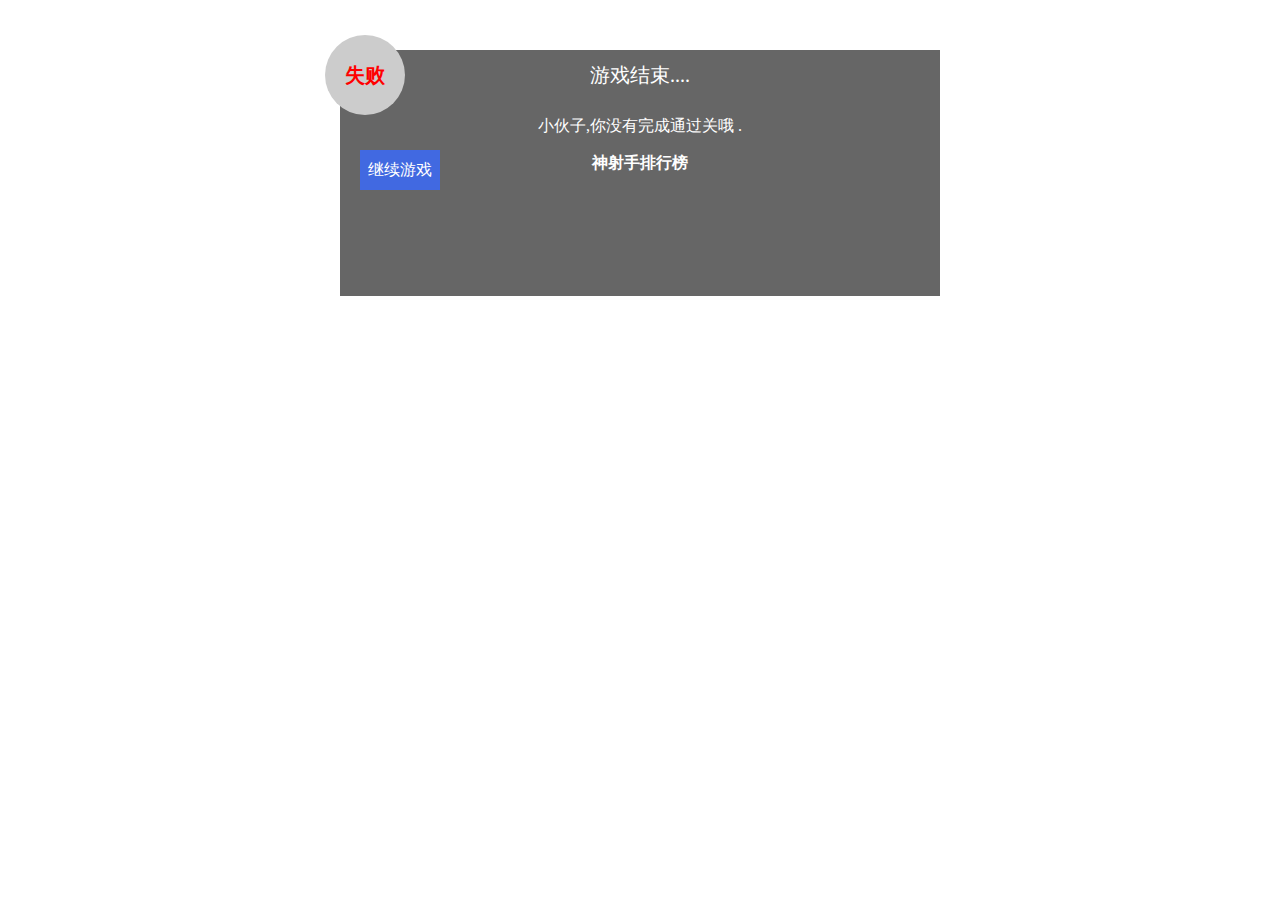
<file: bee-wars-game/score.html>
<!DOCTYPE html>
<html lang="en">

<head>
    <meta charset="UTF-8">
    <meta name="viewport" content="width=device-width, initial-scale=1.0">
    <meta http-equiv="X-UA-Compatible" content="ie=edge">
    <title>Document</title>
    <link rel="stylesheet" href="./score.css">
    <script src="./artTemplate/template-web.js"></script>
</head>

<body>
    <div id="map">
        <p class="message">经过一系列的恶战.....</p>
    </div>

    <div class="main">
        <div class="continue">
            <a href="./打蜜蜂.html">继续游戏</a>
        </div>
        <div class="status">失败</div>
        <div class="title">游戏结束....</div> 
         <div class="head">
            <p class="tj">小伙子,你没有完成通过关哦 .</p>
        </div>
        <div class="body">
            <p>神射手排行榜</p>
            <ol>

            </ol>
        </div>

        <div class="foot">
            <p class="chat"></p>
            <span class="chat2"></span>
        </div>
    </div>
</body>

</html>
<script>
    var data=window.localStorage.getItem("over");
    if(data=="胜利"){
        setTimeout(function () {
            document.querySelector(".message").style.display="none";
            document.querySelector(".title").innerHTML="恭喜你,完成通关!!!"
            document.querySelector(".status").innerHTML="成功"
            document.querySelector(".tj").innerHTML="少年,我看你骨骼精奇,是万中无一的开飞机奇才,维护世界和平就靠你了"
            document.querySelector(".status").style.backgroundColor="salmon";
            document.querySelector(".main").style.backgroundColor="yellowGreen"
            document.querySelector(".title").style.backgroundColor="red"
            Game.planeMove();
            
        },3000)


    }else{
        render()
    }

    var Game={
        planeMove:function () {
            var timeId;
            var plane=document.createElement('div');
            plane.className="plane";
            this.map=document.getElementById("map");
            var girl=document.createElement('div');
            girl.className="girl";
            this.girl=girl;
            this.map.appendChild(girl)
            this.map.appendChild(plane);
            this.plane=plane;
            var that=this;
            setTimeout(function () {
                that.talkGirl()
            },1000)
            
            timeId=setInterval(function () {
                that.plane.style.top=that.plane.offsetTop+5+"px";
                if(that.plane.style.top==540+"px"){
                    that.createFlyer();
                    clearInterval(timeId);
                }
            },30)
        },
        createFlyer:function(){
            var timeId;
            var flyer=document.createElement('div');
            flyer.className="flyer";
            this.map.appendChild(flyer)
            this.flyer=flyer;
            var that = this;
            timeId = setInterval(function () {
                that.flyer.style.height = that.flyer.offsetHeight + 3 + "px";
                
                if (that.flyer.offsetHeight >= 46) {
                    that.flyerRun();
                    clearInterval(timeId);
                }
            }, 30)
        },
        talkGirl:function(){
            var talk1 = document.createElement('p');
            talk1.className = "talk"
            talk1.innerHTML = "Oh prince ,God bless you! ";
            this.map.appendChild(talk1);
            this.talk1=talk1
        },

        flyerRun:function(){
            var that=this;
            timeId=setInterval(function () {
                that.flyer.style.left=that.flyer.offsetLeft+5+"px";
                if(that.flyer.style.left==640+"px"){
                   setTimeout(function () {
                       that.flyerTalk()
                   },600)
                    clearInterval(timeId);
                }
            },30)
        },
        flyerTalk:function(){
            var talk2 = document.createElement('p');
            talk2.className = "talk"
            talk2.innerHTML = "here I come! ";
            talk2.style.left=550+"px";
            this.talk2=talk2;
            this.map.appendChild(talk2);
            var that=this;
            this.talk1.style.display="none";
            setTimeout(function () {

                that.talkGirl2()
            },600)
        },
        
        talkGirl2:function(){
            var that=this;
            var talk3 = document.createElement('p');
            talk3.className = "talk"
            talk3.innerHTML = "I'm so scared...... ";
            this.map.appendChild(talk3);
            this.talk3=talk3

            setTimeout(function () {
                that.talk2.style.display="none";
                that.flyerTalk2()
            },700)
        },


        flyerTalk2:function(){
            var talk2 = document.createElement('p');
            talk2.className = "talk"
            talk2.innerHTML = "Don't be scared Lets go home. ";
            talk2.style.left=550+"px";
            this.map.appendChild(talk2);
            this.talk2=talk2;
            var that=this;
            setTimeout(function () {

                that.lastStory()
            },1800)
        },

        lastStory:function(){
            var that=this;
            this.map.removeChild(this.plane)
            this.map.removeChild(this.flyer)
            this.map.removeChild(this.girl)
            this.map.removeChild(this.talk2)
            this.map.removeChild(this.talk3)
            document.querySelector(".message").innerHTML="从此以后,飞行员与公主过上了幸福的生活...";
            document.querySelector(".message").style.display="block"
            document.querySelector(".message").style.left=245+"px";
            var love=document.createElement('div');
            love.className="love";
            this.map.appendChild(love)
            setTimeout(function () {
               
                render()
            },4000)
        }
        

    }

    function render(){
        
                document.querySelector(".main").style.display="block";
                document.querySelector("#map").style.display="none";
                var scoreStr=window.localStorage.getItem("score")
                var scoreArr=JSON.parse(scoreStr);
                //获取当前的分数
                var scoreNum=scoreArr[scoreArr.length-1];
                //排序
                scoreArr.sort(function (a,b) {
                    return b-a
                })
                //去重
                var scoreArrNew=[scoreArr[0]];
                for(var i=0;i<scoreArr.length;i++){
                    var flag=true
                    for(var j=0;j<scoreArrNew.length;j++){
                        if(scoreArr[i]==scoreArrNew[j]){
                            flag=false;
                            break;
                        }
                    }
                    if(flag==true){
                        scoreArrNew[scoreArrNew.length]=scoreArr[i]
                    }
                }
                scoreArr=scoreArrNew
                //遍历去重后的数组,动态创建li添加到ol上,渲染排行榜.
                for(var i=0;i<scoreArr.length;i++){
                    var list=document.createElement('li')
                    
                    list.innerHTML=scoreArr[i]
                    document.querySelector("ol").appendChild(list)
                    //把当前分数的li设置为高亮状态
                    if(list.innerHTML==scoreNum){
                        list.style.backgroundColor="skyblue";
                    }
                }

                document.querySelector(".chat").innerHTML="你的最终分数为"+scoreNum;
                if(scoreNum<200){
                    document.querySelector(".chat2").innerHTML="彩笔,我爷爷飞机打的都比你好,回家养猪去吧!!!"
                }else if(scoreNum>=200 && scoreNum<=600){
                    document.querySelector(".chat2").innerHTML="还可以辣,小伙子,王牌飞行员在向你招手哟"
                }else{
                    document.querySelector(".chat2").innerHTML="666,太厉害辣,我要给你生猴子!!!"
                }
        }    
</script>
</file>
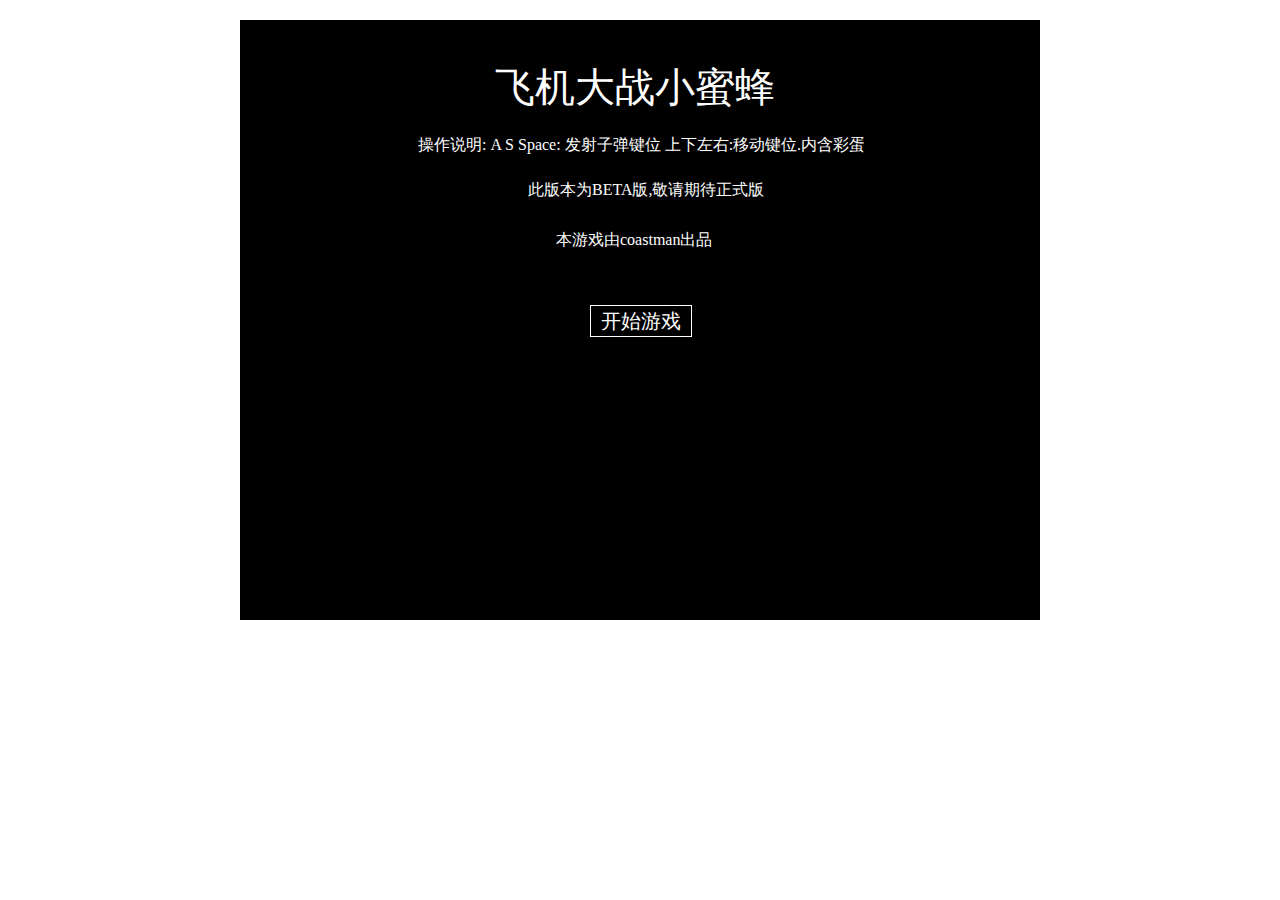
<file: bee-wars-game/打蜜蜂.html>
<!DOCTYPE html>
<html lang="en">

<head>
    <meta charset="UTF-8">
    <meta name="viewport" content="width=device-width, initial-scale=1.0">
    <meta http-equiv="X-UA-Compatible" content="ie=edge">
    <title>Document</title>
    <link rel="stylesheet" href="./打蜜蜂.css">
</head>

<body>
    <div id="map">
        <div class="gameName">飞机大战小蜜蜂</div>
        <p>此版本为BETA版,敬请期待正式版</p>
        <p class="bind">操作说明: A S Space: 发射子弹键位 上下左右:移动键位.内含彩蛋</p>
        <div id="startGame">开始游戏</div>
        <div class="author">本游戏由coastman出品</div>
    </div>
</body>

</html>
<script>
    num = 0; //通往下一关的标记变量
    pD = 0;  //判断蜜蜂时否接到了停止宝物的变量
    pDNum = 0; //判断是否进入彩蛋功能的标记变量
    bindNum = 0; //解决从彩蛋功能出来以后,飞机速度过快的变量
    flag = true; //假设在飞机进入地图左上角,进入彩蛋功能.
    window.onload = function () {
        var startGame = document.getElementById("startGame");
        //01 给开始游戏一个点击事件,调用开始游戏的方法
        startGame.onclick = function () {
            //01-1清除map上的所有元素
            this.style.display = "none";
            document.querySelector(".gameName").style.display = "none";
            document.querySelector(".author").style.display = "none";
            document.querySelector(".bind").style.display = "none";
            //01-2 调用游戏开始方法,传入游戏界面(map)作为参数
            Game.start('map')
        }
    }

    //02 声明一个游戏对象,用来存放游戏中的所有数据.
    var Game = {
        //02-1 蜜蜂的数据
        mFObj: {
            //02-2三种蜜蜂 class类名分别为 mf1 mf2 mf3 ,blood代表血量,score代表打死的分数.
            mf1: {
                style: "mf1",
                blood: 1,
                speed: 3,
                score: 1
            },
            mf2: {
                style: "mf2",
                blood: 2,
                speed: 4,
                score: 2
            },
            mf3: {
                style: "mf3",
                blood: 3,
                speed: 5,
                score: 3
            }
        },
        //03-1 每个关卡的数据.
        gK: [
            //第一关
            {
                //把所有蜜蜂用过数组存放起来
                mfData: [
                    'mf2', 'mf2', 'mf2', 'mf2', 'mf2', 'mf2', 'mf2', 'mf2', 'mf2', 'mf2',
                    'mf2', 'mf1', 'mf1', 'mf1', 'mf2', 'mf2', 'mf1', 'mf1', 'mf1', 'mf2',
                    'mf2', 'mf1', 'mf1', 'mf1', 'mf3', 'mf3', 'mf1', 'mf1', 'mf1', 'mf2',
                    'mf2', 'mf1', 'mf1', 'mf1', 'mf3', 'mf3', 'mf1', 'mf1', 'mf1', 'mf2',
                    'mf2', 'mf1', 'mf1', 'mf1', 'mf2', 'mf2', 'mf1', 'mf1', 'mf1', 'mf2',
                    'mf2', 'mf2', 'mf2', 'mf2', 'mf2', 'mf2', 'mf2', 'mf2', 'mf2', 'mf2',
                ],
                rowNum: 10, //蜜蜂一行的个数
                speedX: 10, //单只蜜蜂的X轴速度
                speedY: 10,//单只蜜蜂的Y轴速度
                times: 2000//每隔2s飞出一只蜜蜂

            },
            // 第二关
            {
                mfData: [
                    'mf1', 'mf1', 'mf1', 'mf1', 'mf1', 'mf1', 'mf1', 'mf1', 'mf1', 'mf1',
                    'mf1', 'mf1', 'mf1', 'mf1', 'mf2', 'mf2', 'mf1', 'mf1', 'mf1', 'mf1',
                    'mf1', 'mf1', 'mf1', 'mf2', 'mf1', 'mf1', 'mf2', 'mf1', 'mf1', 'mf1',
                    'mf1', 'mf1', 'mf2', 'mf3', 'mf3', 'mf3', 'mf3', 'mf2', 'mf1', 'mf1',
                    'mf1', 'mf2', 'mf3', 'mf3', 'mf3', 'mf3', 'mf3', 'mf3', 'mf2', 'mf1',
                    'mf2', 'mf3', 'mf3', 'mf3', 'mf3', 'mf3', 'mf3', 'mf3', 'mf3', 'mf2',
                ],
                rowNum: 10,
                speedX: 10,
                speedY: 10,
                times: 2000
            },
            // 第三关
            {
                mfData: [
                    'mf3', 'mf2', 'mf3', 'mf3', 'mf3', 'mf3', 'mf3', 'mf2', 'mf2', 'mf2',
                    'mf2', 'mf2', 'mf2', 'mf2', 'mf2', 'mf2', 'mf2', 'mf2', 'mf2', 'mf2',
                    'mf3', 'mf2', 'mf3', 'mf3', 'mf3', 'mf3', 'mf3', 'mf2', 'mf2', 'mf2',
                    'mf1', 'mf1', 'mf1', 'mf1', 'mf1', 'mf1', 'mf1', 'mf1', 'mf1', 'mf1',
                    'mf3', 'mf1', 'mf3', 'mf1', 'mf1', 'mf1', 'mf1', 'mf1', 'mf1', 'mf1',
                    'mf1', 'mf3', 'mf3', 'mf3', 'mf3', 'mf3', 'mf3', 'mf1', 'mf1', 'mf1',
                ],
                rowNum: 10,
                speedX: 10,
                speedY: 10,
                times: 2000
            },
            // 第四关
            {
                mfData: [
                    'mf1', 'mf1', 'mf1', 'mf1', 'mf1', 'mf1', 'mf1', 'mf1', 'mf1', 'mf1',
                    'mf1', 'mf1', 'mf1', 'mf1', 'mf2', 'mf2', 'mf1', 'mf1', 'mf1', 'mf1',
                    'mf1', 'mf1', 'mf1', 'mf2', 'mf1', 'mf1', 'mf2', 'mf1', 'mf1', 'mf1',
                    'mf1', 'mf1', 'mf2', 'mf3', 'mf3', 'mf3', 'mf3', 'mf2', 'mf1', 'mf1',
                    'mf1', 'mf2', 'mf3', 'mf3', 'mf3', 'mf3', 'mf3', 'mf3', 'mf2', 'mf1',
                    'mf2', 'mf3', 'mf3', 'mf3', 'mf3', 'mf3', 'mf3', 'mf3', 'mf3', 'mf2',
                ],
                rowNum: 10,
                speedX: 10,
                speedY: 10,
                times: 2000
            },
            // 第五关
            {
                mfData: [
                    'mf1', 'mf1', 'mf1', 'mf1', 'mf1', 'mf1', 'mf1', 'mf1', 'mf1', 'mf1',
                    'mf1', 'mf1', 'mf1', 'mf1', 'mf2', 'mf2', 'mf1', 'mf1', 'mf1', 'mf1',
                    'mf1', 'mf1', 'mf1', 'mf2', 'mf1', 'mf1', 'mf2', 'mf1', 'mf1', 'mf1',
                    'mf1', 'mf1', 'mf2', 'mf3', 'mf3', 'mf3', 'mf3', 'mf2', 'mf1', 'mf1',
                    'mf1', 'mf2', 'mf3', 'mf3', 'mf3', 'mf3', 'mf3', 'mf3', 'mf2', 'mf1',
                    'mf2', 'mf3', 'mf3', 'mf3', 'mf3', 'mf3', 'mf3', 'mf3', 'mf3', 'mf2',
                ],
                rowNum: 10,
                speedX: 10,
                speedY: 10,
                times: 2000
            },
        ],
        //04 飞机数据
        airPlane: {
            style: 'plane', //飞机样式
            bulletStyle: 'bullet' //子弹样式
        },
        //05 游戏开始的方法
        start: function (id) {
            //获取地图 这里没有使用var声明 是为了后面的方法里可以直接使用它,其实就是变成全局变量.
            this.map = document.getElementById(id)
            //调用创建积分的方法 也就是往Game对象添加各种方法,因此this指向Game
            this.createScore()
            //调用创建蜜蜂的方法
            this.createMf(num)
            //调用创建飞机的方法
            this.createFJ()
            this.createBW()
        },
        // 06 创建积分的方法
        createScore: function () {
            var score = document.createElement('div');
            score.style.color = "white";
            score.innerHTML = "分数: <span>0</span>";
            this.map.appendChild(score);
            //这里的this同上 为了后面的方法可以直接使用
            this.scoreNum = score.getElementsByTagName("span")[0];
        },

        //07 创建飞机的方法.
        createFJ: function () {
            var fJ = document.createElement('div');
            fJ.className = "plane" //this.airPlane.style;
            fJ.style.left = (this.map.offsetWidth - fJ.offsetWidth) / 2 + "px";
            fJ.style.bottom = 0 + "px";
            this.map.appendChild(fJ);
            this.fJ = fJ
            //调用操作飞机移动的方法
            this.bindFJ();
        },
        //08 创建蜜蜂群的方法
        createMf: function (num) { //num是为了跳关卡的标记变量
            if (this.mfUl) { //如果蜜蜂整体的ul还存在就把它删掉
                clearInterval(this.mfUl.timeId) //清除计时器
                this.map.removeChild(this.mfUl)
            }
            document.title = "第" + (num + 1) + "关";
            //gkObj是gK那个数组中的每一个对象
            var gkObj = this.gK[num];
            var arr = [];
            //08-1 创建一个ul来存放所有蜜蜂
            var mfUl = document.createElement('ul');
            mfUl.style.width = gkObj.rowNum * 40 + "px";
            mfUl.style.position = "absolute";
            this.map.appendChild(mfUl);
            mfUl.style.left = (this.map.offsetWidth - mfUl.offsetWidth) / 2 + "px";
            //08-2 循环gkObj对象中的mfdata数组,创建每一只蜜蜂li
            for (var i = 0; i < gkObj.mfData.length; i++) {
                var mfLi = document.createElement('li');
                //08-3 给每一只蜜蜂样式及数据
                mfLi.className = this.mFObj[gkObj.mfData[i]].style
                mfLi.blood = this.mFObj[gkObj.mfData[i]].blood
                mfLi.speed = this.mFObj[gkObj.mfData[i]].speed
                mfLi.score = this.mFObj[gkObj.mfData[i]].score
                mfUl.appendChild(mfLi)
            }
            //08-3在Game对象里添加蜜蜂群ul. 其实就是把它变成全局变量
            this.mfUl = mfUl
            this.mfLi = mfUl.getElementsByTagName('li')
            //08-4 循环每一只蜜蜂li,用数组存放每个li的位置
            for (var i = 0; i < this.mfLi.length; i++) {
                arr.push([this.mfLi[i].offsetLeft, this.mfLi[i].offsetTop]);
            }
            for (var i = 0; i < this.mfLi.length; i++) {
                //08-5 把每一只蜜蜂改成绝对定位 防止蜜蜂飞出或者被打死 周围的蜜蜂造成补位现象 
                this.mfLi[i].style.position = "absolute";
                this.mfLi[i].style.left = arr[i][0] + "px";
                this.mfLi[i].style.top = arr[i][1] + "px";
            }
            var that = this;
            //调用蜜蜂群移动的方法
            this.mFMove(gkObj)
            //创建蜜蜂子弹的方法
            this.createMfBullet()
        },
        //09 操作飞机
        bindFJ: function () {
            bindNum++ //每次调用这个方法的时候加加
            //09-1 声明计时器ID  把this的值赋给that 
            var timeIds = null;
            var that = this;
            //09-2 声明标记方向current变量
            current = null;
            that.timeIds = timeIds
            if (bindNum == 1) {
                timing = 30  //第一次进来(调用操作飞机的方法)的时候,操纵飞机计时器的速度设为30毫秒.
            } else {
                timing = 3000; //第二次进来(调用操作飞机的方法)的时候,操纵飞机计时器的速度设为3000毫秒,14秒之后还原
                setTimeout(function () {
                    timing = 30
                }, 14000)
            }

            //09-3 声明一个键盘弹起事件
            document.onkeydown = function (e) {
                //计时器为空 才能调用;
                if (!timeIds) {
                    //这里用计时器不断调用飞机移动的方法
                    timeIds = setInterval(function () {
                        if (that.fJ.style.left == 0 + "px" && that.fJ.style.top == 0 + 'px' && flag ==
                            true) {
                            setTimeout(run, 14000)
                            // clearInterval(timeIds)
                        } else {
                            //09-4 调用飞机移动的函数
                            run()
                        }
                        // 
                        if (bindNum == 2) {
                            //当第二次进来(调用)的时候,清除计时器;
                            clearInterval(timeIds)
                            bindNum++
                        }
                    }, timing)
                }
                //09-5 确认方向
                if (e.keyCode == 37) {
                    current = "left";
                } else if (e.keyCode == 39) {
                    current = "right";
                } else if (e.keyCode == 38) {
                    current = "top"
                } else if (e.keyCode == 40) {
                    current = "bottom"
                }
            }

            //09-6  调用键盘按下事件
            document.onkeyup = function (e) {
                //09-7 调用键盘事件的时候 清除之前的键盘弹起事件的计时器,防止飞机一直移动   
                if (e.keyCode == 37 || e.keyCode == 39 || e.keyCode == 38 || e.keyCode == 40) {
                    clearInterval(timeIds)
                    timeIds = null;
                    current = null;
                }
                //调用创建子弹的方法
                if (e.keyCode == 65) {
                    that.createBullet()
                }
                //调用创建大号子弹的方法
                if (e.keyCode == 83) {
                    that.createBigBullet();
                    // that.wG()
                }
                //调用创建多个子弹的方法
                if (e.keyCode == 32) {
                    that.createBullets()
                }
            }

            //飞机移动的函数 调用一次 移动10px;
            function run() {
                if (current == "left") {
                    //防止飞机飞出地图
                    if (that.fJ.style.left == 0 + "px") {
                        return false;
                    } else {
                        that.fJ.style.left = that.fJ.offsetLeft - 10 + "px";
                    }
                }
                if (current == "right") {
                    if (that.fJ.style.left == 750 + 'px') {
                        return false;
                    } else {
                        that.fJ.style.left = that.fJ.offsetLeft + 10 + "px"
                    }
                }
                if (current == "top") {
                    if (that.fJ.style.top == 0 + 'px') {
                        return false;
                    } else {
                        that.fJ.style.top = that.fJ.offsetTop - 10 + "px"
                    }
                }
                if (current == "bottom") {
                    if (that.fJ.offsetTop >= that.map.offsetHeight - that.fJ.offsetHeight) {
                        return false;
                    } else {
                        that.fJ.style.top = that.fJ.offsetTop + 10 + "px"
                    }
                }

                // for (var i = 0; i < that.mfLi.length - 1; i++) {
                //     //假设飞机与蜜蜂相撞 则游戏结束
                //     if (that.pZ(that.fJ, that.mfLi[i])) {
                //         // alert(1);
                //         alert("游戏结束")
                //         window.location.reload()
                //     }
                // }

                //当飞机走到左上角时,调用彩蛋功能
                if (that.fJ.style.top == 0 + "px" && that.fJ.style.left == 0 + "px" && flag == true) {
                    pDNum++     //彩蛋功能只能进入一次,所以让这个变量加加,等于1时才进入,后面不再进入
                    if (pDNum == 1) { 
                        that.createEgg();
                    }
                    //    that.map.style.display="none";
                }
            }          
        },
        //10-1创建子弹的方法
        createBullet: function () {
            var bullet = document.createElement('div');
            bullet.className = "bullet"
            this.map.appendChild(bullet);
            //10-2 飞机距离Map的宽度 + 飞机宽度/2 - 子弹的宽度 就是创建子弹x轴的位置
            bullet.style.left = this.fJ.offsetLeft + this.fJ.offsetWidth / 2 - bullet.offsetWidth / 2 + "px";
            //10-3 飞机在y轴的位置
            bullet.style.top = this.fJ.offsetTop - 10 + "px";
            this.bullet = bullet;
            //调用子弹运动的方法
            this.runBullet(bullet);
        },
        //10-2 创建大子弹的方法
        createBigBullet: function () {
            var bullet = document.createElement('div');
            bullet.className = "bigbullet"
            this.map.appendChild(bullet);
            bullet.style.left = this.fJ.offsetLeft + this.fJ.offsetWidth / 2 - bullet.offsetWidth / 2 + "px";
            bullet.style.top = this.fJ.offsetTop - 10 + "px";
            this.bullet = bullet;
            //调用子弹运动的方法
            this.runBullet(bullet);
        },
        //11 创建多个子弹的方法
        createBullets: function () {
            //11-1 这里用负数循环 是为了让j保存i的值 让子弹斜着运动.
            for (var i = -2; i < 3; i++) {
                var bullet = document.createElement('div');
                bullet.className = "bullets"
                this.map.appendChild(bullet);
                bullet.style.left = this.fJ.offsetLeft + this.fJ.offsetWidth / 2 - bullet.offsetWidth / 2 + "px";
                bullet.style.top = this.fJ.offsetTop - 10 + "px";
                this.bullet = bullet;
                var j = i;
                // 调用子弹运动的方法
                this.runBullet(bullet, j);
            }
        },
        //12 子弹运动的方法
        runBullet: function (bullet, j) {
            var that = this;
            bullet.timeId = setInterval(function () {
                //12-1 子弹超出地图自杀 清除计时器
                if (bullet.offsetTop < -10) {
                    clearInterval(bullet.timeId)
                    that.map.removeChild(bullet)
                } else {
                    //12-1 子弹的x轴位置 也就是left值 
                    bullet.style.left = bullet.offsetLeft + 2 * j + "px"
                    //12-2 子弹Y轴的位置
                    bullet.style.top = bullet.offsetTop - 10 + "px"
                }

                //12-3 循环所有蜜蜂li  判断是否相撞 
                for (var i = 0; i < that.mfLi.length; i++) {
                    //12-4 pZ是一个判断是否相撞的函数,判断子弹和单只蜜蜂相撞的函数;
                    if (that.pZ(bullet, that.mfLi[i])) {
                        //12-5 如果相撞 清除子弹运动的计时器 顺便自杀
                        clearInterval(bullet.timeId)
                        that.map.removeChild(bullet)
                        //12-6 如果蜜蜂的血量为1  则蜜蜂被子弹打死  清除那只蜜蜂的计时器 积分加上去 蜜蜂自杀.
                        if (that.mfLi[i].blood == 1) {
                            clearInterval(that.mfLi[i].timeId);
                            that.scoreNum.innerHTML = parseInt(that.scoreNum.innerHTML) + that.mfLi[i].score
                            that.mfUl.removeChild(that.mfLi[i])
                        } else {
                            //12-7 反之那是蜜蜂的血量减 1 .
                            that.mfLi[i].blood--;
                        }
                        //12-7 积分到达一个值是 调用奖励方法
                        if (parseInt(that.scoreNum.innerHTML) == 50) {
                            //调用彩蛋方法
                            // that.jL()
                        }
                    }
                }
                //12-8 如果蜜蜂li数组的长度为0, 进入下一关.
                if (that.mfLi.length == 0) {
                    //12-9 如果蜜蜂标记关卡数num的值等于实际关卡的数量,则通关.  
                    if (num == that.gK.length) {
                        //12-10 地图上剩余的子弹自杀
                        that.map.removeChild(that.bullet)
                        that.victory()
                    } else {
                        // 12-11 反之进入下一关 ,再次调用创建蜜蜂的方法,并清除创建蜜蜂子弹的计时器,
                        // 这里清除创建子弹的计时器是为了,不让下一关两个甚至多个计时器同时存在的情况.
                        clearInterval(that.createMfBullet.timeId)
                        num++;
                        that.createMf(num)
                    }
                }
            }, 30)
        },
        //13 蜜蜂群移动的方法
        mFMove: function (gkObj) {
            var that = this;
            // 13-1 声明一个蜜蜂群可以移动最大距离 最小距离的变量max min.
            var min = 0;
            var max = this.map.offsetWidth - this.mfUl.offsetWidth;
            this.mfUl.timeId = setInterval(function () {
                //当飞机进入地图左上角进入彩蛋功能,主游戏界面用计时器模拟暂停效果.暂停蜜蜂群
                if (that.fJ.style.left == 0 + "px" && that.fJ.style.top == 0 + "px" && flag == true) {
                    setTimeout(function () {
                        if (pD == 0) {
                            //13-2 如果蜜蜂群mful距离地图map的距离大于能移动的最大值,则让它们向下运动
                            if (that.mfUl.offsetLeft >= max) {
                                //13-3 x轴的速度*-1 
                                gkObj.speedX *= -1;
                                that.mfUl.style.top = that.mfUl.offsetTop + gkObj.speedY + "px";
                                //13-4 如果蜜蜂群mful距离地图map的距离小于能移动的最小值,则让它们向下运动
                            } else if (that.mfUl.offsetLeft < min) {
                                gkObj.speedX *= -1;
                                that.mfUl.style.top = that.mfUl.offsetTop + gkObj.speedY + "px";
                            }
                            //13-5 根据上面的speedX的值反向运动
                            that.mfUl.style.left = that.mfUl.offsetLeft + gkObj.speedX + "px";
                        } else {
                            //pD变量不为0时,表示飞机接到了停止蜜蜂群的宝物,暂停蜜蜂群
                            setTimeout(function () {
                                if (that.mfUl.offsetLeft > max) {
                                    gkObj.speedX *= -1;
                                    that.mfUl.style.top = that.mfUl.offsetTop + gkObj.speedY +
                                        "px";
                                } else if (that.mfUl.offsetLeft < min) {
                                    gkObj.speedX *= -1;
                                    that.mfUl.style.top = that.mfUl.offsetTop + gkObj.speedY +
                                        "px";
                                }
                                that.mfUl.style.left = that.mfUl.offsetLeft + gkObj.speedX +
                                    "px";
                                pD = 0;
                            }, 5000)
                        }
                    }, 14000)
                } else {
                    if (pD == 0) {
                        if (that.mfUl.offsetLeft > max) {
                            gkObj.speedX *= -1;
                            that.mfUl.style.top = that.mfUl.offsetTop + gkObj.speedY + "px";
                        } else if (that.mfUl.offsetLeft < min) {
                            gkObj.speedX *= -1;
                            that.mfUl.style.top = that.mfUl.offsetTop + gkObj.speedY + "px";
                        }
                        that.mfUl.style.left = that.mfUl.offsetLeft + gkObj.speedX + "px";
                    } else {
                        setTimeout(function () {
                            if (that.mfUl.offsetLeft > max) {
                                gkObj.speedX *= -1;
                                that.mfUl.style.top = that.mfUl.offsetTop + gkObj.speedY + "px";
                            } else if (that.mfUl.offsetLeft < min) {
                                gkObj.speedX *= -1;
                                that.mfUl.style.top = that.mfUl.offsetTop + gkObj.speedY + "px";
                            }
                            that.mfUl.style.left = that.mfUl.offsetLeft + gkObj.speedX + "px";
                            pD = 0;
                        }, 5000)
                    }
                }
            }, 200)

            setInterval(function () {
                //给一个计时器调用单只蜜蜂移动的方法
                that.oneMove();
            }, gkObj.times)
        },
        //14 创建单只蜜蜂移动的方法
        oneMove: function () {
            //14-1 随机生成单只蜜蜂
            var oneMF = this.mfLi[Math.floor(Math.random() * this.mfLi.length)];
            var that = this;
            that.oneMF = oneMF;
            //设置计时器不断让单只蜜蜂移动
            that.oneMF.timeId = setInterval(function () {
                // if (that.oneMF.offsetLeft == undefined) {
                //     return false;
                // }
                //当飞机进入地图左上角进入彩蛋功能,主游戏界面用计时器模拟暂停效果.暂停飞行的单只蜜蜂
                if (that.fJ.style.left == 0 + "px" && that.fJ.style.top == 0 + 'px' && flag == true) {
                    clearInterval(that.oneMF.timeId)
                    setTimeout(function () {
                        //14-2 单只蜜蜂与飞机水平方向的距离
                        var a = (that.fJ.offsetLeft + that.fJ.offsetWidth / 2) - (oneMF.offsetLeft +
                            oneMF.offsetWidth /
                            2 + oneMF.parentNode.offsetLeft)
                        //14-3 单只蜜蜂与飞机垂直方向的距离    
                        var b = (that.fJ.offsetTop + that.fJ.offsetHeight / 2) - (oneMF.offsetTop +
                            oneMF.offsetHeight /
                            2 + oneMF.parentNode.offsetTop)
                        //14-4 单只蜜蜂与飞机的直线距离   
                        var c = Math.sqrt(a * a + b * b);
                        //14-5 单只蜜蜂的水平速度       c/speed=a/oneMFSpeedX
                        var oneMFSpeedX = oneMF.speed * a / c;
                        //14-6 单只蜜蜂的垂直速度      c/speed=b/oneMFSpeedY  
                        var oneMFSpeedY = oneMF.speed * b / c;
                        //14-7 求出单只蜜蜂的水平,垂直速度,是为了让蜜蜂一直像飞机运动.
                        oneMF.style.left = oneMF.offsetLeft + oneMFSpeedX + "px";
                        oneMF.style.top = oneMF.offsetTop + oneMFSpeedY + "px";
                        flag = false;
                    }, 14000)
                } else {
                    var a = (that.fJ.offsetLeft + that.fJ.offsetWidth / 2) - (oneMF.offsetLeft + oneMF.offsetWidth /
                        2 + oneMF.parentNode.offsetLeft)
                    var b = (that.fJ.offsetTop + that.fJ.offsetHeight / 2) - (oneMF.offsetTop + oneMF.offsetHeight /
                        2 + oneMF.parentNode.offsetTop)
                    var c = Math.sqrt(a * a + b * b);
                    var oneMFSpeedX = oneMF.speed * a / c;
                    var oneMFSpeedY = oneMF.speed * b / c;
                    oneMF.style.left = oneMF.offsetLeft + oneMFSpeedX + "px";
                    oneMF.style.top = oneMF.offsetTop + oneMFSpeedY + "px";
                }
                //14-7 循环所有的蜜蜂li
                for (var i = 0; i < that.mfLi.length - 1; i++) {
                    //14-8 调用碰撞判断函数 如果飞机与蜜蜂碰撞
                    if (that.pZ(that.fJ, that.mfLi[i])) {
                        //14-9 如果飞机接了保护圈宝物  蜜蜂自杀 保护圈消失
                        if (that.fJ.className == "plane3") {
                            that.mfUl.removeChild(that.mfLi[i])
                            that.fJ.className = "plane";
                            //14-10 如果飞机接了变大宝物  蜜蜂自杀 (变大会有短暂的无敌效果)
                        } else if (that.fJ.className == "plane2") {
                            that.mfUl.removeChild(that.mfLi[i])
                            //14-11 不满足以上条件 飞机阵亡 游戏结束
                        } else {
                            that.topTen()
                        }
                    }
                }
            }, 30)
        },
        //15 判断是否碰撞的函数 
        pZ: function (obj1, obj2) {
            var L1 = obj1.offsetLeft;
            var R1 = obj1.offsetLeft + obj1.offsetWidth;
            var T1 = obj1.offsetTop;
            var B1 = obj1.offsetTop + obj1.offsetHeight;
            //因为小蜜蜂li是装在ul里面的，所以计算小蜜蜂的top、left值是相对于ul的，所以要加上ul的top、left值才算小蜜蜂的值
            var L2 = obj2.offsetLeft + obj2.parentNode.offsetLeft;
            var R2 = obj2.offsetLeft + obj2.offsetWidth + obj2.parentNode.offsetLeft;
            var T2 = obj2.offsetTop + obj2.parentNode.offsetTop;
            var B2 = obj2.offsetTop + obj2.offsetHeight + obj2.parentNode.offsetTop;

            if (R1 <= L2 || L1 >= R2 || B1 <= T2 || T1 >= B2) {
                return false;
            } else {
                return true;
            }
        },

        //16 奖励方法
        jL: function () {},
        //17 创建宝物的方法
        createBW: function () {
            var that = this;
            //17-1 设置计时器不断的创建宝物
            that.createBW.timeId = setInterval(function () {
                that.BW = document.createElement('div')
                that.BW.style.top = 0 + "px"
                //17-2 随机出现在地图的不同位置
                that.BW.style.left = Math.random() * 500 + "px"
                //17-3 随机1-4的数字
                that.BWnum = Math.ceil(Math.random() * 4)
                //17-4 把随机生成的数字与BW拼接起来给宝物样式
                that.BW.className = "BW" + that.BWnum;

                if (that.BW.className == "BW1") {
                    that.BW.innerHTML = "变大!"
                } else if (that.BW.className == "BW2") {
                    that.BW.innerHTML = "定!"
                } else if (that.BW.className == "BW3") {
                    that.BW.innerHTML = "金刚圈!"
                } else if (that.createBW.className = "BW4") {
                    that.BW.innerHTML = "小弟!"
                }
                that.map.appendChild(that.BW)
                //调用宝物移动的方法
                that.moveBW()
            }, 7000)

        },
        //18.宝物移动的方法
        moveBW: function () {
            var that = this
            var num = 0;//实现加速度的变量
            //18-1宝物超出地图自杀
            that.BW.timeId = setInterval(function () {
                if (that.BW.offsetTop >= 550) {
                    num = 0;
                    clearInterval(that.BW.timeId)
                    that.map.removeChild(that.BW)
                }

                that.BW.style.top = that.BW.offsetTop + 5 * (num++) + "px";
                if (that.pZb(that.fJ, that.BW)) {
                    num = 0;
                    if (that.BWnum == 1) {
                        that.fJ.className = "plane2"  //变大功能 持续三秒
                        setTimeout(function () {
                            that.fJ.className = "plane"
                        }, 3000)
                    } else if (that.BWnum == 2) {
                        pD = 1                     //标记是否暂停蜜蜂群的功能变量
                    } else if (that.BWnum == 3) {
                        that.fJ.className = "plane3" //保护圈功能
                    } else if (that.BWnum == 4) {
                        //调用创建小弟的方法
                        that.createBro()            //小弟
                    }
                    clearInterval(that.BW.timeId)  //清除计时器并删除宝物
                    that.map.removeChild(that.BW)   
                }
            }, 100)
        },
        //19 创建小弟
        createBro: function () {
            var that = this;
            var bro = document.createElement('div');
            bro.className = "bro";
            this.map.appendChild(bro);
            bro.style.left = (this.map.offsetWidth - bro.offsetWidth) / 2 + "px";
            bro.style.bottom = 0 + "px";
            bro.blood = 6;
            this.bro = bro;
            //调用小弟移动的方法
            this.broFjMove();
            //创建小弟的子弹
            this.createBroBullet();
            setTimeout(function () {
                clearInterval(that.brobulletTimeId)
                clearInterval(that.broTimeId)
                that.map.removeChild(that.bro)
            }, 6000)
        },

        //20 小弟移动
        broFjMove: function () {
            // var min=0;
            // var max=700;
            var speed = 6; //给小弟设置速度变量
            var that = this;
            that.broTimeId = setInterval(function () {
                if (that.bro.style.left >= 700 + "px") {
                    speed *= -1;//当小弟的位置在地图的最右边,速度变为负,做反向运动.
                } else if (that.bro.style.left <= 0 + "px") {
                    speed *= -1;
                }
                that.bro.style.left = that.bro.offsetLeft + speed + "px"
            }, 30)
        },

        //21 创建小弟的子弹
        createBroBullet: function () {
            var that = this;
            //21-1利用计时器不断的创建子弹
            this.brobulletTimeId = setInterval(function () {
                var bullet = document.createElement('div');
                bullet.className = "bullet"
                that.map.appendChild(bullet);
                //21-2 飞机距离Map的宽度 + 飞机宽度/2 - 子弹的宽度 就是创建子弹x轴的位置
                bullet.style.left = that.bro.offsetLeft + that.bro.offsetWidth / 2 - bullet.offsetWidth /
                    2 + "px";
                //10-3 子弹在y轴的位置
                bullet.style.top = that.bro.offsetTop - 10 + "px";
                that.bullet = bullet;
                //调用子弹运动的方法
                that.runBullet(bullet);
            }, 500)
        },

        //22 判断是否碰撞的函数
        pZb: function (obj1, obj2) {
            var L1 = obj1.offsetLeft;
            var R1 = obj1.offsetLeft + obj1.offsetWidth;
            var T1 = obj1.offsetTop;
            var B1 = obj1.offsetTop + obj1.offsetHeight;

            var L2 = obj2.offsetLeft;
            var R2 = obj2.offsetLeft + obj2.offsetWidth;
            var T2 = obj2.offsetTop + obj2.parentNode ? obj2.parentNode.offsetTop : 0;
            var B2 = obj2.offsetTop + obj2.offsetHeight;

            if (R1 < L2 || L1 > R2 || B1 < T2 || T1 > B2) {
                return false;
            } else {
                return true;
            }

        },
        //23 创建蜜蜂的子弹
        createMfBullet: function () {
            var that = this;
            //23-1 利用计时器不断创建蜜蜂的子弹
            that.createMfBullet.timeId = setInterval(function () {
                //23-2 随机出一只蜜蜂,让子弹出现的它的屁股下面
                var bulletMf = that.mfLi[Math.floor(Math.random() * that.mfLi.length)];
                var oneMFBullet = document.createElement("div");
                oneMFBullet.className = "mfbullet";
                that.map.appendChild(oneMFBullet);
                oneMFBullet.style.left = bulletMf.offsetLeft + bulletMf.parentNode.offsetLeft +
                    bulletMf.offsetWidth / 2 + "px";
                oneMFBullet.style.top = bulletMf.offsetTop + bulletMf.parentNode.offsetTop + bulletMf.offsetHeight /
                    2 + "px";
                    //23-3 调用蜜蜂发射子弹的方法
                that.runMFBullet(oneMFBullet)
                // alert(1)
            }, 500)
        },

        //24 蜜蜂的子弹运动的方法
        runMFBullet: function (oneMFBullet) {
            var that = this;
            
            oneMFBullet.timeId = setInterval(function () {
                // 24-1 当飞机进入地图左上角进入彩蛋功能,主游戏界面用计时器模拟暂停效果.暂停蜜蜂发射的子弹
                if (that.fJ.style.left == 0 + "px" && that.fJ.style.top == 0 + 'px') {
                    setTimeout(function () {
                        if (oneMFBullet.offsetTop >= 600) {
                            clearInterval(oneMFBullet.timeId);
                            that.map.removeChild(oneMFBullet)
                        } else {
                            oneMFBullet.style.top = oneMFBullet.offsetTop + 10 + "px";
                        }
                    }, 14000)

                } else {
                    if (oneMFBullet.offsetTop >= 600) {
                        clearInterval(oneMFBullet.timeId);
                        that.map.removeChild(oneMFBullet)
                    } else {
                        oneMFBullet.style.top = oneMFBullet.offsetTop + 10 + "px";
                    }
                }

                //24-2 如果飞机与蜜蜂发射的子弹碰撞
                if (that.pZb(that.fJ, oneMFBullet)) {
                    //24-3 飞机有保护圈时 ,子弹自杀,飞机变为初始的样子.
                    if (that.fJ.className == "plane3") {
                        that.map.removeChild(oneMFBullet)
                        that.fJ.className = "plane";
                        //24-4 飞机时变大状态时,子弹自杀
                    } else if (that.fJ.className == "plane2") {
                        that.map.removeChild(oneMFBullet)
                    } else {
                        //游戏结束,调用排行榜方法
                        that.topTen();
                    }
                }
            }, 30)
        },
        //25 创建彩蛋功能
        createEgg: function () {
            //25-1 生成一个新的地图
            var eggMap = document.createElement('div');
            eggMap.className = "eggMap";
            this.eggMap = eggMap;
            //25-2 把原来的地图的透明度改为0;
            this.map.style.opacity = "0";
            this.map.style.position = "absolute";

            document.body.appendChild(eggMap)
            //25-3重新创建飞机在新地图上
            this.createEggFJ()
             //25-3创建盒子在新地图上
            this.createEggBox()
            //创建金币
            this.createGoldMoney()
            //创建银币
            this.createSilverMoney1()
            this.createSilverMoney2()
            var that = this;
            setTimeout(function () {
                //25-4 14秒后删除这个地图,再把原来的地图透明度改为1,再次调用错从飞机的方法
                document.body.removeChild(that.eggMap)
                that.map.style.opacity = "1";
                that.map.style.position = "relative";
                // that.map.removeChild(that.fJ)
                // clearInterval(that.timeIds)
                // clearInterval(Game.timeId)
                that.bindFJ();
            }, 14000)
        },

        //26 创建彩蛋地图里面的飞机
        createEggFJ: function () {
            var eggfJ = document.createElement('div');
            this.eggfJ = eggfJ;
            eggfJ.className = "plane4" //this.airPlane.style;
            eggfJ.style.left = (this.eggMap.offsetWidth - eggfJ.offsetWidth) / 2 + "px";
            eggfJ.style.bottom = 0 + "px";
            this.eggMap.appendChild(eggfJ);
            //26-1 隐藏在盒子里的NPC
            var box2 = document.createElement('div')
            box2.className = "box2"
            box2.blood = 5;
            this.box2 = box2;
            this.eggMap.appendChild(box2)
            this.eggfJ = eggfJ
            var that = this
            //调用操作彩蛋地图飞机移动的方法
            this.bindeggFJ();
        },

        //27 创建金币
        createGoldMoney: function () {
            var arr = [];
            var box = document.createElement('div');
            box.className = "box";
            this.box = box;
            this.eggMap.appendChild(box)
            for (var i = 0; i < 48; i++) {
                var coin = document.createElement("div")
                coin.className = "coin"
                coin.innerHTML = "$"
                coin.score = 50;
                box.appendChild(coin)
            }
            this.coin = box.getElementsByTagName('div');
            for (var i = 0; i < this.coin.length; i++) {
                console.log(this.coin[2].offsetLeft);
                arr.push([this.coin[i].offsetLeft, this.coin[i].offsetTop]);
            }
            for (var i = 0; i < this.coin.length; i++) {
                this.coin[i].style.position = "absolute";
                this.coin[i].style.left = arr[i][0] + "px";
                this.coin[i].style.top = arr[i][1] + "px";
            }
        },
        //28 创建银币1
        createSilverMoney1: function () {
            var arr = []
            var leftBox = document.createElement('div');
            leftBox.className = "leftBox";
            this.eggMap.appendChild(leftBox);
            this.leftBox = leftBox;
            for (var i = 0; i < 10; i++) {
                var silverCoin = document.createElement('div');
                silverCoin.className = "silverCoin";
                silverCoin.innerHTML = "$";
                silverCoin.score = 20;
                leftBox.appendChild(silverCoin);
            }
            this.silverCoin = leftBox.getElementsByTagName('div');
            for (var i = 0; i < this.silverCoin.length; i++) {
                console.log(this.silverCoin[2].offsetLeft);
                arr.push([this.silverCoin[i].offsetLeft, this.silverCoin[i].offsetTop]);
            }
            for (var i = 0; i < this.silverCoin.length; i++) {
                this.silverCoin[i].style.position = "absolute";
                this.silverCoin[i].style.left = arr[i][0] + "px";
                this.silverCoin[i].style.top = arr[i][1] + "px";
            }
        },
        //29 创建银币2
        createSilverMoney2: function () {
            var arr = []
            var rightBox = document.createElement('div');
            rightBox.className = "rightBox";
            this.eggMap.appendChild(rightBox);
            this.rightBox = rightBox;
            for (var i = 0; i < 10; i++) {
                var silverCoin2 = document.createElement('div');
                silverCoin2.className = "silverCoin";
                silverCoin2.innerHTML = "$";
                rightBox.appendChild(silverCoin2);
                silverCoin2.score = 20;
            }
            this.silverCoin2 = rightBox.getElementsByTagName('div');
            for (var i = 0; i < this.silverCoin2.length; i++) {
                console.log(this.silverCoin2[2].offsetLeft);
                arr.push([this.silverCoin2[i].offsetLeft, this.silverCoin2[i].offsetTop]);
            }
            for (var i = 0; i < this.silverCoin2.length; i++) {
                this.silverCoin2[i].style.position = "absolute";
                this.silverCoin2[i].style.left = arr[i][0] + "px";
                this.silverCoin2[i].style.top = arr[i][1] + "px";
            }
        },
        //30 创建盒子(砖块)
        createEggBox: function () {
            var eggboxArr = [];
            var containLeft = document.createElement("div");//存放砖块的盒子
            this.containLeft = containLeft;
            this.eggMap.appendChild(containLeft);
            containLeft.className = "containLeft"
            for (var i = 0; i < 60; i++) {
                var eggbox = document.createElement("div");
                containLeft.appendChild(eggbox);
                eggbox.className = "box3";
            }
            this.eggbox = containLeft.getElementsByTagName('div');
            for (var i = 0; i < this.eggbox.length; i++) {
                eggboxArr.push([this.eggbox[i].offsetLeft, this.eggbox[i].offsetTop]);
            }
            for (var i = 0; i < this.eggbox.length; i++) {
                // 把每一个砖块改成绝对定位 防止砖块被打碎 周围的砖块造成补位现象 
                this.eggbox[i].style.position = "absolute";
                this.eggbox[i].style.left = eggboxArr[i][0] + "px";
                this.eggbox[i].style.top = eggboxArr[i][1] + "px";
                // if(this.eggbox[i].style.top==0+"px"&&this.eggbox[i].style.left==120+"px"){
                //     this.eggbox[i].style.display="none";
                // }
            }
        },

        //操纵彩蛋飞机的方法
        bindeggFJ: function () {
            var timeId = null;
            var That = this;
            current = null;
            var currentNum = 0;
            That.timeId = timeId
            document.onkeydown = function (e) {
                if (!timeId) {
                    timeId = setInterval(function () {
                        runEggFj()
                    }, 30)
                }
                if (e.keyCode == 37) {
                    current = "left";
                } else if (e.keyCode == 39) {
                    current = "right";
                } else if (e.keyCode == 38) {
                    current = "top"
                } else if (e.keyCode == 40) {
                    current = "bottom"
                }
            }
            document.onkeyup = function (e) {
                if (e.keyCode == 37 || e.keyCode == 38 || e.keyCode == 39 || e.keyCode == 40) {
                    clearInterval(timeId)
                    timeId = null;
                    current = null;
                }
                if (e.keyCode == 65) {
                    That.createEggBullet()
                }
            }

            function runEggFj() {
                if (current == "left") {
                    for (var i = 0; i < That.eggbox.length; i++) {
                        if (That.pZ(That.eggfJ, That.eggbox[i])) {
                            return false;
                        }
                    }
                    if (That.eggfJ.style.left == 0 + "px") {
                        return false;
                    } else {
                        That.eggfJ.style.left = That.eggfJ.offsetLeft - 10 + "px";
                    }
                }
                if (current == "right") {
                    for (var i = 0; i < That.eggbox.length; i++) {
                        if (That.pZ(That.eggfJ, That.eggbox[i])) {
                            return false;
                        }
                    }
                    if (That.eggfJ.style.left == 750 + 'px') {
                        return false;
                    } else {
                        That.eggfJ.style.left = That.eggfJ.offsetLeft + 10 + "px"
                    }
                }
                if (current == "top") {
                    for (var i = 0; i < That.eggbox.length; i++) {
                        if (That.pZ(That.eggfJ, That.eggbox[i])) {
                            return false;
                        }
                    }
                    if (That.eggfJ.style.top == 0 + 'px') {
                        return false;
                    } else {
                        That.eggfJ.style.top = That.eggfJ.offsetTop - 10 + "px"
                    }
                }
                if (current == "bottom") {
                    if (That.eggfJ.offsetTop >= That.eggMap.offsetHeight - That.eggfJ.offsetHeight) {
                        // alert(1)
                        return false;
                    } else {
                        That.eggfJ.style.top = That.eggfJ.offsetTop + 10 + "px"
                    }
                }

                for (var i = 0; i < That.coin.length; i++) {
                        //飞机与金币是否碰撞的检测
                    if (That.pZ(That.eggfJ, That.coin[i])) {
                        That.box.removeChild(That.coin[i])
                        That.scoreNum.innerHTML = parseInt(That.scoreNum.innerHTML) + That.coin[i].score;
                    }
                }

                for (var i = 0; i < That.silverCoin.length; i++) {
                    //飞机与银币是否碰撞的检测
                    if (That.pZ(That.eggfJ, That.silverCoin[i])) {
                        // alert(1);
                        That.leftBox.removeChild(That.silverCoin[i])
                        That.scoreNum.innerHTML = parseInt(That.scoreNum.innerHTML) + That.silverCoin[i].score;
                    }
                }

                for (var i = 0; i < That.silverCoin2.length; i++) {
                     //飞机与银币是否碰撞的检测
                    if (That.pZ(That.eggfJ, That.silverCoin2[i])) {
                        // alert(1);
                        That.rightBox.removeChild(That.silverCoin2[i])
                        That.scoreNum.innerHTML = parseInt(That.scoreNum.innerHTML) + That.silverCoin2[i].score
                    }
                }
            }
        },
        //创建彩蛋中子弹的方法
        createEggBullet: function () {
            var bullet = document.createElement('div');
            bullet.className = "bullet"
            this.eggMap.appendChild(bullet);
            bullet.style.left = this.eggfJ.offsetLeft + this.eggfJ.offsetWidth / 2 - bullet.offsetWidth / 2 +
                "px";
            bullet.style.top = this.eggfJ.offsetTop - 10 + "px";
            this.bullet = bullet;
            this.runEggBullet(bullet);
        },
        //子弹运动
        runEggBullet: function (bullet) {
            var that = this;
            bullet.timeId = setInterval(function () {
                //子弹超出地图自杀 清除计时器
                if (bullet.offsetTop < -10) {
                    clearInterval(bullet.timeId)
                    that.eggMap.removeChild(bullet)
                } else {
                    bullet.style.top = bullet.offsetTop - 10 + "px"
                }
                    //让隐藏的盒子和和子弹碰撞检测
                if (that.pZb(bullet, that.box2)) {
                    //如果相撞 清除子弹运动的计时器 顺便自杀
                    clearInterval(bullet.timeId)
                    that.eggMap.removeChild(bullet)
                    //让隐藏的盒子的血量减减.
                    that.box2.blood--
                        //12-7当血量为0时 调用NPC的方法
                        if (that.box2.blood == 0) {
                            //清除所有砖块
                            that.containLeft.style.display = "none";
                            that.mario()
                        } else {
                            //调用隐藏盒子的抖动方法
                            that.shake();
                        }
                }

                for (var i = 0; i < that.eggbox.length; i++) {
                    //让子弹和盒子做碰撞检测
                    if (that.pZ(bullet, that.eggbox[i])) {
                        clearInterval(bullet.timeId);
                        that.eggMap.removeChild(bullet);
                        // that.positionArr[i].parentNode.removeChild(that.positionArr[i]);
                        that.eggbox[i].style.display = "none";
                    }
                }
            }, 30)
        },
        shake: function () {
            var that = this;
            if (that.box2.blood <= 0) {
                return false;
            }
            that.box2.style.top = 335 + "px";
            setTimeout(function () {
                that.box2.style.top = 350 + "px";
            }, 200)
        },
        //NPC方法
        mario: function () {
            var that = this;
            marioTimeId = setInterval(function () {
                that.box2.style.height = that.box2.offsetHeight + 5 + "px";
                if (that.box2.offsetHeight >= 80) {
                    setTimeout(function () {
                        //500毫秒后调用说话的方法
                        that.talk()
                    }, 500)
                    clearInterval(marioTimeId);
                }
            }, 30)
        },

        //Npc谈话的方法
        talk: function () {
            var that = this;
            var talk = document.createElement('p');
            talk.className = "talk"
            talk.innerHTML = "thanks my bro! This is yours. I feel bad... ";
            this.eggMap.appendChild(talk);
            setTimeout(function () {
                //300毫秒让金币显现出来
                for (var i = 0; i < that.coin.length; i++) {
                    that.coin[i].style.opacity = "1";
                }
            }, 300)

        },
        //游戏结束(没有通关)调用的排行榜方法
        topTen: function () {
            //本地存储是否通关信息
            window.localStorage.setItem("over", "失败")
            var allScore = this.scoreNum.innerHTML;
            var scoreArr = [];
            scoreArr.push(allScore);
            var scoreStr = JSON.stringify(scoreArr);
            var render = window.localStorage.getItem("score")
            if (render) {
                scoreArr = JSON.parse(render)
                scoreArr.push(allScore)
                scoreStr = JSON.stringify(scoreArr);
            }
            //本地存储得分信息
            window.localStorage.setItem("score", scoreStr);
            window.location.href = "./score.html"
        },
        //通关后调用的方法
        victory: function () {
            //本地存储是否通关信息
            window.localStorage.setItem("over", "胜利")
            var allScore = this.scoreNum.innerHTML;
            var scoreArr = [];
            scoreArr.push(allScore);
            var scoreStr = JSON.stringify(scoreArr);
            var render = window.localStorage.getItem("score")
            if (render) {
                scoreArr = JSON.parse(render)
                scoreArr.push(allScore)
                scoreStr = JSON.stringify(scoreArr);
            }
            //本地存储得分信息
            window.localStorage.setItem("score", scoreStr);
            //跳转页面
            window.location.href = "./score.html"
        }
    }
</script>
</file>
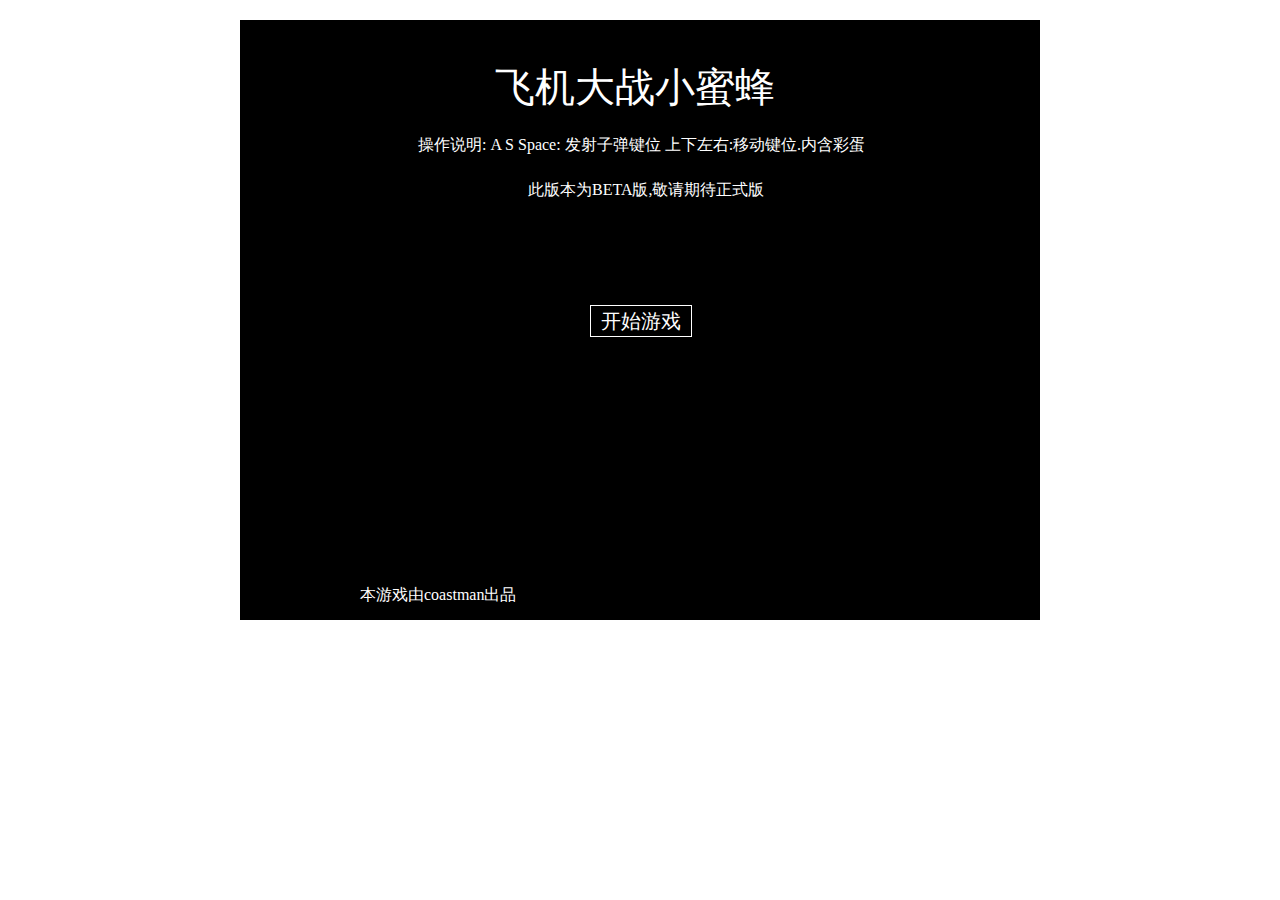
<file: js单例模式完成的飞机大战小游戏/打蜜蜂.html>
<!DOCTYPE html>
<html lang="en">

<head>
    <meta charset="UTF-8">
    <meta name="viewport" content="width=device-width, initial-scale=1.0">
    <meta http-equiv="X-UA-Compatible" content="ie=edge">
    <title>Document</title>
    <link rel="stylesheet" href="./打蜜蜂.css">
</head>

<body>
    <div id="map">
        <div class="gameName">飞机大战小蜜蜂</div>
        <p>此版本为BETA版,敬请期待正式版</p>
        <p class="bind">操作说明: A S Space: 发射子弹键位 上下左右:移动键位.内含彩蛋</p>
        <div id="startGame">开始游戏</div>
        <div class="author">本游戏由coastman出品</div>
    </div>
</body>

</html>
<script>
    num = 0; //通往下一关的标记变量
    pD = 0;  //判断蜜蜂时否接到了停止宝物的变量
    pDNum = 0; //判断是否进入彩蛋功能的标记变量
    bindNum = 0; //解决从彩蛋功能出来以后,飞机速度过快的变量
    flag = true; //假设在飞机进入地图左上角,进入彩蛋功能.
    window.onload = function () {
        var startGame = document.getElementById("startGame");
        //01 给开始游戏一个点击事件,调用开始游戏的方法
        startGame.onclick = function () {
            //01-1清除map上的所有元素
            this.style.display = "none";
            document.querySelector(".gameName").style.display = "none";
            document.querySelector(".author").style.display = "none";
            document.querySelector(".bind").style.display = "none";
            //01-2 调用游戏开始方法,传入游戏界面(map)作为参数
            Game.start('map')
        }
    }

    //02 声明一个游戏对象,用来存放游戏中的所有数据.
    var Game = {
        //02-1 蜜蜂的数据
        mFObj: {
            //02-2三种蜜蜂 class类名分别为 mf1 mf2 mf3 ,blood代表血量,score代表打死的分数.
            mf1: {
                style: "mf1",
                blood: 1,
                speed: 3,
                score: 1
            },
            mf2: {
                style: "mf2",
                blood: 2,
                speed: 4,
                score: 2
            },
            mf3: {
                style: "mf3",
                blood: 3,
                speed: 5,
                score: 3
            }
        },
        //03-1 每个关卡的数据.
        gK: [
            //第一关
            {
                //把所有蜜蜂用过数组存放起来
                mfData: [
                    'mf2', 'mf2', 'mf2', 'mf2', 'mf2', 'mf2', 'mf2', 'mf2', 'mf2', 'mf2',
                    'mf2', 'mf1', 'mf1', 'mf1', 'mf2', 'mf2', 'mf1', 'mf1', 'mf1', 'mf2',
                    'mf2', 'mf1', 'mf1', 'mf1', 'mf3', 'mf3', 'mf1', 'mf1', 'mf1', 'mf2',
                    'mf2', 'mf1', 'mf1', 'mf1', 'mf3', 'mf3', 'mf1', 'mf1', 'mf1', 'mf2',
                    'mf2', 'mf1', 'mf1', 'mf1', 'mf2', 'mf2', 'mf1', 'mf1', 'mf1', 'mf2',
                    'mf2', 'mf2', 'mf2', 'mf2', 'mf2', 'mf2', 'mf2', 'mf2', 'mf2', 'mf2',
                ],
                rowNum: 10, //蜜蜂一行的个数
                speedX: 10, //单只蜜蜂的X轴速度
                speedY: 10,//单只蜜蜂的Y轴速度
                times: 2000//每隔2s飞出一只蜜蜂

            },
            // 第二关
            {
                mfData: [
                    'mf1', 'mf1', 'mf1', 'mf1', 'mf1', 'mf1', 'mf1', 'mf1', 'mf1', 'mf1',
                    'mf1', 'mf1', 'mf1', 'mf1', 'mf2', 'mf2', 'mf1', 'mf1', 'mf1', 'mf1',
                    'mf1', 'mf1', 'mf1', 'mf2', 'mf1', 'mf1', 'mf2', 'mf1', 'mf1', 'mf1',
                    'mf1', 'mf1', 'mf2', 'mf3', 'mf3', 'mf3', 'mf3', 'mf2', 'mf1', 'mf1',
                    'mf1', 'mf2', 'mf3', 'mf3', 'mf3', 'mf3', 'mf3', 'mf3', 'mf2', 'mf1',
                    'mf2', 'mf3', 'mf3', 'mf3', 'mf3', 'mf3', 'mf3', 'mf3', 'mf3', 'mf2',
                ],
                rowNum: 10,
                speedX: 10,
                speedY: 10,
                times: 2000
            },
            // 第三关
            // {
            //     mfData: [
            //         'mf3', 'mf2', 'mf3', 'mf3', 'mf3', 'mf3', 'mf3', 'mf2', 'mf2', 'mf2',
            //         'mf2', 'mf2', 'mf2', 'mf2', 'mf2', 'mf2', 'mf2', 'mf2', 'mf2', 'mf2',
            //         'mf3', 'mf2', 'mf3', 'mf3', 'mf3', 'mf3', 'mf3', 'mf2', 'mf2', 'mf2',
            //         'mf1', 'mf1', 'mf1', 'mf1', 'mf1', 'mf1', 'mf1', 'mf1', 'mf1', 'mf1',
            //         'mf3', 'mf1', 'mf3', 'mf1', 'mf1', 'mf1', 'mf1', 'mf1', 'mf1', 'mf1',
            //         'mf1', 'mf3', 'mf3', 'mf3', 'mf3', 'mf3', 'mf3', 'mf1', 'mf1', 'mf1',
            //     ],
            //     rowNum: 10,
            //     speedX: 10,
            //     speedY: 10,
            //     times: 2000
            // },
            // // 第四关
            // {
            //     mfData: [
            //         'mf1', 'mf1', 'mf1', 'mf1', 'mf1', 'mf1', 'mf1', 'mf1', 'mf1', 'mf1',
            //         'mf1', 'mf1', 'mf1', 'mf1', 'mf2', 'mf2', 'mf1', 'mf1', 'mf1', 'mf1',
            //         'mf1', 'mf1', 'mf1', 'mf2', 'mf1', 'mf1', 'mf2', 'mf1', 'mf1', 'mf1',
            //         'mf1', 'mf1', 'mf2', 'mf3', 'mf3', 'mf3', 'mf3', 'mf2', 'mf1', 'mf1',
            //         'mf1', 'mf2', 'mf3', 'mf3', 'mf3', 'mf3', 'mf3', 'mf3', 'mf2', 'mf1',
            //         'mf2', 'mf3', 'mf3', 'mf3', 'mf3', 'mf3', 'mf3', 'mf3', 'mf3', 'mf2',
            //     ],
            //     rowNum: 10,
            //     speedX: 10,
            //     speedY: 10,
            //     times: 2000
            // },
            // // 第五关
            // {
            //     mfData: [
            //         'mf1', 'mf1', 'mf1', 'mf1', 'mf1', 'mf1', 'mf1', 'mf1', 'mf1', 'mf1',
            //         'mf1', 'mf1', 'mf1', 'mf1', 'mf2', 'mf2', 'mf1', 'mf1', 'mf1', 'mf1',
            //         'mf1', 'mf1', 'mf1', 'mf2', 'mf1', 'mf1', 'mf2', 'mf1', 'mf1', 'mf1',
            //         'mf1', 'mf1', 'mf2', 'mf3', 'mf3', 'mf3', 'mf3', 'mf2', 'mf1', 'mf1',
            //         'mf1', 'mf2', 'mf3', 'mf3', 'mf3', 'mf3', 'mf3', 'mf3', 'mf2', 'mf1',
            //         'mf2', 'mf3', 'mf3', 'mf3', 'mf3', 'mf3', 'mf3', 'mf3', 'mf3', 'mf2',
            //     ],
            //     rowNum: 10,
            //     speedX: 10,
            //     speedY: 10,
            //     times: 2000
            // },
        ],
        //04 飞机数据
        airPlane: {
            style: 'plane', //飞机样式
            bulletStyle: 'bullet' //子弹样式
        },
        //05 游戏开始的方法
        start: function (id) {
            //获取地图 这里没有使用var声明 是为了后面的方法里可以直接使用它,其实就是变成全局变量.
            this.map = document.getElementById(id)
            //调用创建积分的方法 也就是往Game对象添加各种方法,因此this指向Game
            this.createScore()
            //调用创建蜜蜂的方法
            this.createMf(num)
            //调用创建飞机的方法
            this.createFJ()
            this.createBW()
        },
        // 06 创建积分的方法
        createScore: function () {
            var score = document.createElement('div');
            score.style.color = "white";
            score.innerHTML = "分数: <span>0</span>";
            this.map.appendChild(score);
            //这里的this同上 为了后面的方法可以直接使用
            this.scoreNum = score.getElementsByTagName("span")[0];
        },

        //07 创建飞机的方法.
        createFJ: function () {
            var fJ = document.createElement('div');
            fJ.className = "plane" //this.airPlane.style;
            fJ.style.left = (this.map.offsetWidth - fJ.offsetWidth) / 2 + "px";
            fJ.style.bottom = 0 + "px";
            this.map.appendChild(fJ);
            this.fJ = fJ
            //调用操作飞机移动的方法
            this.bindFJ();
        },
        //08 创建蜜蜂群的方法
        createMf: function (num) { //num是为了跳关卡的标记变量
            if (this.mfUl) { //如果蜜蜂整体的ul还存在就把它删掉
                clearInterval(this.mfUl.timeId) //清除计时器
                this.map.removeChild(this.mfUl)
            }
            document.title = "第" + (num + 1) + "关";
            //gkObj是gK那个数组中的每一个对象
            var gkObj = this.gK[num];
            var arr = [];
            //08-1 创建一个ul来存放所有蜜蜂
            var mfUl = document.createElement('ul');
            mfUl.style.width = gkObj.rowNum * 40 + "px";
            mfUl.style.position = "absolute";
            this.map.appendChild(mfUl);
            mfUl.style.left = (this.map.offsetWidth - mfUl.offsetWidth) / 2 + "px";
            //08-2 循环gkObj对象中的mfdata数组,创建每一只蜜蜂li
            for (var i = 0; i < gkObj.mfData.length; i++) {
                var mfLi = document.createElement('li');
                //08-3 给每一只蜜蜂样式及数据
                mfLi.className = this.mFObj[gkObj.mfData[i]].style
                mfLi.blood = this.mFObj[gkObj.mfData[i]].blood
                mfLi.speed = this.mFObj[gkObj.mfData[i]].speed
                mfLi.score = this.mFObj[gkObj.mfData[i]].score
                mfUl.appendChild(mfLi)
            }
            //08-3在Game对象里添加蜜蜂群ul. 其实就是把它变成全局变量
            this.mfUl = mfUl
            this.mfLi = mfUl.getElementsByTagName('li')
            //08-4 循环每一只蜜蜂li,用数组存放每个li的位置
            for (var i = 0; i < this.mfLi.length; i++) {
                arr.push([this.mfLi[i].offsetLeft, this.mfLi[i].offsetTop]);
            }
            for (var i = 0; i < this.mfLi.length; i++) {
                //08-5 把每一只蜜蜂改成绝对定位 防止蜜蜂飞出或者被打死 周围的蜜蜂造成补位现象 
                this.mfLi[i].style.position = "absolute";
                this.mfLi[i].style.left = arr[i][0] + "px";
                this.mfLi[i].style.top = arr[i][1] + "px";
            }
            var that = this;
            //调用蜜蜂群移动的方法
            this.mFMove(gkObj)
            //创建蜜蜂子弹的方法
            this.createMfBullet()
        },
        //09 操作飞机
        bindFJ: function () {
            bindNum++ //每次调用这个方法的时候加加
            //09-1 声明计时器ID  把this的值赋给that 
            var timeIds = null;
            var that = this;
            //09-2 声明标记方向current变量
            current = null;
            that.timeIds = timeIds
            if (bindNum == 1) {
                timing = 30  //第一次进来(调用操作飞机的方法)的时候,操纵飞机计时器的速度设为30毫秒.
            } else {
                timing = 3000; //第二次进来(调用操作飞机的方法)的时候,操纵飞机计时器的速度设为3000毫秒,14秒之后还原
                setTimeout(function () {
                    timing = 30
                }, 14000)
            }

            //09-3 声明一个键盘弹起事件
            document.onkeydown = function (e) {
                //计时器为空 才能调用;
                if (!timeIds) {
                    //这里用计时器不断调用飞机移动的方法
                    timeIds = setInterval(function () {
                        if (that.fJ.style.left == 0 + "px" && that.fJ.style.top == 0 + 'px' && flag ==
                            true) {
                            setTimeout(run, 14000)
                            // clearInterval(timeIds)
                        } else {
                            //09-4 调用飞机移动的函数
                            run()
                        }
                        // 
                        if (bindNum == 2) {
                            //当第二次进来(调用)的时候,清除计时器;
                            clearInterval(timeIds)
                            bindNum++
                        }
                    }, timing)
                }
                //09-5 确认方向
                if (e.keyCode == 37) {
                    current = "left";
                } else if (e.keyCode == 39) {
                    current = "right";
                } else if (e.keyCode == 38) {
                    current = "top"
                } else if (e.keyCode == 40) {
                    current = "bottom"
                }
            }

            //09-6  调用键盘按下事件
            document.onkeyup = function (e) {
                //09-7 调用键盘事件的时候 清除之前的键盘弹起事件的计时器,防止飞机一直移动   
                if (e.keyCode == 37 || e.keyCode == 39 || e.keyCode == 38 || e.keyCode == 40) {
                    clearInterval(timeIds)
                    timeIds = null;
                    current = null;
                }
                //调用创建子弹的方法
                if (e.keyCode == 65) {
                    that.createBullet()
                }
                //调用创建大号子弹的方法
                if (e.keyCode == 83) {
                    that.createBigBullet();
                    // that.wG()
                }
                //调用创建多个子弹的方法
                if (e.keyCode == 32) {
                    that.createBullets()
                }
            }

            //飞机移动的函数 调用一次 移动10px;
            function run() {
                if (current == "left") {
                    //防止飞机飞出地图
                    if (that.fJ.style.left == 0 + "px") {
                        return false;
                    } else {
                        that.fJ.style.left = that.fJ.offsetLeft - 10 + "px";
                    }
                }
                if (current == "right") {
                    if (that.fJ.style.left == 750 + 'px') {
                        return false;
                    } else {
                        that.fJ.style.left = that.fJ.offsetLeft + 10 + "px"
                    }
                }
                if (current == "top") {
                    if (that.fJ.style.top == 0 + 'px') {
                        return false;
                    } else {
                        that.fJ.style.top = that.fJ.offsetTop - 10 + "px"
                    }
                }
                if (current == "bottom") {
                    if (that.fJ.offsetTop >= that.map.offsetHeight - that.fJ.offsetHeight) {
                        return false;
                    } else {
                        that.fJ.style.top = that.fJ.offsetTop + 10 + "px"
                    }
                }

                // for (var i = 0; i < that.mfLi.length - 1; i++) {
                //     //假设飞机与蜜蜂相撞 则游戏结束
                //     if (that.pZ(that.fJ, that.mfLi[i])) {
                //         // alert(1);
                //         alert("游戏结束")
                //         window.location.reload()
                //     }
                // }

                //当飞机走到左上角时,调用彩蛋功能
                if (that.fJ.style.top == 0 + "px" && that.fJ.style.left == 0 + "px" && flag == true) {
                    pDNum++     //彩蛋功能只能进入一次,所以让这个变量加加,等于1时才进入,后面不再进入
                    if (pDNum == 1) { 
                        that.createEgg();
                    }
                    //    that.map.style.display="none";
                }
            }          
        },
        //10-1创建子弹的方法
        createBullet: function () {
            var bullet = document.createElement('div');
            bullet.className = "bullet"
            this.map.appendChild(bullet);
            //10-2 飞机距离Map的宽度 + 飞机宽度/2 - 子弹的宽度 就是创建子弹x轴的位置
            bullet.style.left = this.fJ.offsetLeft + this.fJ.offsetWidth / 2 - bullet.offsetWidth / 2 + "px";
            //10-3 飞机在y轴的位置
            bullet.style.top = this.fJ.offsetTop - 10 + "px";
            this.bullet = bullet;
            //调用子弹运动的方法
            this.runBullet(bullet);
        },
        //10-2 创建大子弹的方法
        createBigBullet: function () {
            var bullet = document.createElement('div');
            bullet.className = "bigbullet"
            this.map.appendChild(bullet);
            bullet.style.left = this.fJ.offsetLeft + this.fJ.offsetWidth / 2 - bullet.offsetWidth / 2 + "px";
            bullet.style.top = this.fJ.offsetTop - 10 + "px";
            this.bullet = bullet;
            //调用子弹运动的方法
            this.runBullet(bullet);
        },
        //11 创建多个子弹的方法
        createBullets: function () {
            //11-1 这里用负数循环 是为了让j保存i的值 让子弹斜着运动.
            for (var i = -2; i < 3; i++) {
                var bullet = document.createElement('div');
                bullet.className = "bullets"
                this.map.appendChild(bullet);
                bullet.style.left = this.fJ.offsetLeft + this.fJ.offsetWidth / 2 - bullet.offsetWidth / 2 + "px";
                bullet.style.top = this.fJ.offsetTop - 10 + "px";
                this.bullet = bullet;
                var j = i;
                // 调用子弹运动的方法
                this.runBullet(bullet, j);
            }
        },
        //12 子弹运动的方法
        runBullet: function (bullet, j) {
            var that = this;
            bullet.timeId = setInterval(function () {
                //12-1 子弹超出地图自杀 清除计时器
                if (bullet.offsetTop < -10) {
                    clearInterval(bullet.timeId)
                    that.map.removeChild(bullet)
                } else {
                    //12-1 子弹的x轴位置 也就是left值 
                    bullet.style.left = bullet.offsetLeft + 2 * j + "px"
                    //12-2 子弹Y轴的位置
                    bullet.style.top = bullet.offsetTop - 10 + "px"
                }

                //12-3 循环所有蜜蜂li  判断是否相撞 
                for (var i = 0; i < that.mfLi.length; i++) {
                    //12-4 pZ是一个判断是否相撞的函数,判断子弹和单只蜜蜂相撞的函数;
                    if (that.pZ(bullet, that.mfLi[i])) {
                        //12-5 如果相撞 清除子弹运动的计时器 顺便自杀
                        clearInterval(bullet.timeId)
                        that.map.removeChild(bullet)
                        //12-6 如果蜜蜂的血量为1  则蜜蜂被子弹打死  清除那只蜜蜂的计时器 积分加上去 蜜蜂自杀.
                        if (that.mfLi[i].blood == 1) {
                            clearInterval(that.mfLi[i].timeId);
                            that.scoreNum.innerHTML = parseInt(that.scoreNum.innerHTML) + that.mfLi[i].score
                            that.mfUl.removeChild(that.mfLi[i])
                        } else {
                            //12-7 反之那是蜜蜂的血量减 1 .
                            that.mfLi[i].blood--;
                        }
                        //12-7 积分到达一个值是 调用奖励方法
                        if (parseInt(that.scoreNum.innerHTML) == 50) {
                            //调用彩蛋方法
                            // that.jL()
                        }
                    }
                }
                //12-8 如果蜜蜂li数组的长度为0, 进入下一关.
                if (that.mfLi.length == 0) {
                    //12-9 如果蜜蜂标记关卡数num的值等于实际关卡的数量,则通关.  
                    if (num == that.gK.length) {
                        //12-10 地图上剩余的子弹自杀
                        that.map.removeChild(that.bullet)
                        that.victory()
                    } else {
                        // 12-11 反之进入下一关 ,再次调用创建蜜蜂的方法,并清除创建蜜蜂子弹的计时器,
                        // 这里清除创建子弹的计时器是为了,不让下一关两个甚至多个计时器同时存在的情况.
                        clearInterval(that.createMfBullet.timeId)
                        num++;
                        that.createMf(num)
                    }
                }
            }, 30)
        },
        //13 蜜蜂群移动的方法
        mFMove: function (gkObj) {
            var that = this;
            // 13-1 声明一个蜜蜂群可以移动最大距离 最小距离的变量max min.
            var min = 0;
            var max = this.map.offsetWidth - this.mfUl.offsetWidth;
            this.mfUl.timeId = setInterval(function () {
                //当飞机进入地图左上角进入彩蛋功能,主游戏界面用计时器模拟暂停效果.暂停蜜蜂群
                if (that.fJ.style.left == 0 + "px" && that.fJ.style.top == 0 + "px" && flag == true) {
                    setTimeout(function () {
                        if (pD == 0) {
                            //13-2 如果蜜蜂群mful距离地图map的距离大于能移动的最大值,则让它们向下运动
                            if (that.mfUl.offsetLeft >= max) {
                                //13-3 x轴的速度*-1 
                                gkObj.speedX *= -1;
                                that.mfUl.style.top = that.mfUl.offsetTop + gkObj.speedY + "px";
                                //13-4 如果蜜蜂群mful距离地图map的距离小于能移动的最小值,则让它们向下运动
                            } else if (that.mfUl.offsetLeft < min) {
                                gkObj.speedX *= -1;
                                that.mfUl.style.top = that.mfUl.offsetTop + gkObj.speedY + "px";
                            }
                            //13-5 根据上面的speedX的值反向运动
                            that.mfUl.style.left = that.mfUl.offsetLeft + gkObj.speedX + "px";
                        } else {
                            //pD变量不为0时,表示飞机接到了停止蜜蜂群的宝物,暂停蜜蜂群
                            setTimeout(function () {
                                if (that.mfUl.offsetLeft > max) {
                                    gkObj.speedX *= -1;
                                    that.mfUl.style.top = that.mfUl.offsetTop + gkObj.speedY +
                                        "px";
                                } else if (that.mfUl.offsetLeft < min) {
                                    gkObj.speedX *= -1;
                                    that.mfUl.style.top = that.mfUl.offsetTop + gkObj.speedY +
                                        "px";
                                }
                                that.mfUl.style.left = that.mfUl.offsetLeft + gkObj.speedX +
                                    "px";
                                pD = 0;
                            }, 5000)
                        }
                    }, 14000)
                } else {
                    if (pD == 0) {
                        if (that.mfUl.offsetLeft > max) {
                            gkObj.speedX *= -1;
                            that.mfUl.style.top = that.mfUl.offsetTop + gkObj.speedY + "px";
                        } else if (that.mfUl.offsetLeft < min) {
                            gkObj.speedX *= -1;
                            that.mfUl.style.top = that.mfUl.offsetTop + gkObj.speedY + "px";
                        }
                        that.mfUl.style.left = that.mfUl.offsetLeft + gkObj.speedX + "px";
                    } else {
                        setTimeout(function () {
                            if (that.mfUl.offsetLeft > max) {
                                gkObj.speedX *= -1;
                                that.mfUl.style.top = that.mfUl.offsetTop + gkObj.speedY + "px";
                            } else if (that.mfUl.offsetLeft < min) {
                                gkObj.speedX *= -1;
                                that.mfUl.style.top = that.mfUl.offsetTop + gkObj.speedY + "px";
                            }
                            that.mfUl.style.left = that.mfUl.offsetLeft + gkObj.speedX + "px";
                            pD = 0;
                        }, 5000)
                    }
                }
            }, 200)

            setInterval(function () {
                //给一个计时器调用单只蜜蜂移动的方法
                that.oneMove();
            }, gkObj.times)
        },
        //14 创建单只蜜蜂移动的方法
        oneMove: function () {
            //14-1 随机生成单只蜜蜂
            var oneMF = this.mfLi[Math.floor(Math.random() * this.mfLi.length)];
            var that = this;
            that.oneMF = oneMF;
            //设置计时器不断让单只蜜蜂移动
            that.oneMF.timeId = setInterval(function () {
                // if (that.oneMF.offsetLeft == undefined) {
                //     return false;
                // }
                //当飞机进入地图左上角进入彩蛋功能,主游戏界面用计时器模拟暂停效果.暂停飞行的单只蜜蜂
                if (that.fJ.style.left == 0 + "px" && that.fJ.style.top == 0 + 'px' && flag == true) {
                    clearInterval(that.oneMF.timeId)
                    setTimeout(function () {
                        //14-2 单只蜜蜂与飞机水平方向的距离
                        var a = (that.fJ.offsetLeft + that.fJ.offsetWidth / 2) - (oneMF.offsetLeft +
                            oneMF.offsetWidth /
                            2 + oneMF.parentNode.offsetLeft)
                        //14-3 单只蜜蜂与飞机垂直方向的距离    
                        var b = (that.fJ.offsetTop + that.fJ.offsetHeight / 2) - (oneMF.offsetTop +
                            oneMF.offsetHeight /
                            2 + oneMF.parentNode.offsetTop)
                        //14-4 单只蜜蜂与飞机的直线距离   
                        var c = Math.sqrt(a * a + b * b);
                        //14-5 单只蜜蜂的水平速度       c/speed=a/oneMFSpeedX
                        var oneMFSpeedX = oneMF.speed * a / c;
                        //14-6 单只蜜蜂的垂直速度      c/speed=b/oneMFSpeedY  
                        var oneMFSpeedY = oneMF.speed * b / c;
                        //14-7 求出单只蜜蜂的水平,垂直速度,是为了让蜜蜂一直像飞机运动.
                        oneMF.style.left = oneMF.offsetLeft + oneMFSpeedX + "px";
                        oneMF.style.top = oneMF.offsetTop + oneMFSpeedY + "px";
                        flag = false;
                    }, 14000)
                } else {
                    var a = (that.fJ.offsetLeft + that.fJ.offsetWidth / 2) - (oneMF.offsetLeft + oneMF.offsetWidth /
                        2 + oneMF.parentNode.offsetLeft)
                    var b = (that.fJ.offsetTop + that.fJ.offsetHeight / 2) - (oneMF.offsetTop + oneMF.offsetHeight /
                        2 + oneMF.parentNode.offsetTop)
                    var c = Math.sqrt(a * a + b * b);
                    var oneMFSpeedX = oneMF.speed * a / c;
                    var oneMFSpeedY = oneMF.speed * b / c;
                    oneMF.style.left = oneMF.offsetLeft + oneMFSpeedX + "px";
                    oneMF.style.top = oneMF.offsetTop + oneMFSpeedY + "px";
                }
                //14-7 循环所有的蜜蜂li
                for (var i = 0; i < that.mfLi.length - 1; i++) {
                    //14-8 调用碰撞判断函数 如果飞机与蜜蜂碰撞
                    if (that.pZ(that.fJ, that.mfLi[i])) {
                        //14-9 如果飞机接了保护圈宝物  蜜蜂自杀 保护圈消失
                        if (that.fJ.className == "plane3") {
                            that.mfUl.removeChild(that.mfLi[i])
                            that.fJ.className = "plane";
                            //14-10 如果飞机接了变大宝物  蜜蜂自杀 (变大会有短暂的无敌效果)
                        } else if (that.fJ.className == "plane2") {
                            that.mfUl.removeChild(that.mfLi[i])
                            //14-11 不满足以上条件 飞机阵亡 游戏结束
                        } else {
                            that.topTen()
                        }
                    }
                }
            }, 30)
        },
        //15 判断是否碰撞的函数 
        pZ: function (obj1, obj2) {
            var L1 = obj1.offsetLeft;
            var R1 = obj1.offsetLeft + obj1.offsetWidth;
            var T1 = obj1.offsetTop;
            var B1 = obj1.offsetTop + obj1.offsetHeight;
            //因为小蜜蜂li是装在ul里面的，所以计算小蜜蜂的top、left值是相对于ul的，所以要加上ul的top、left值才算小蜜蜂的值
            var L2 = obj2.offsetLeft + obj2.parentNode.offsetLeft;
            var R2 = obj2.offsetLeft + obj2.offsetWidth + obj2.parentNode.offsetLeft;
            var T2 = obj2.offsetTop + obj2.parentNode.offsetTop;
            var B2 = obj2.offsetTop + obj2.offsetHeight + obj2.parentNode.offsetTop;

            if (R1 <= L2 || L1 >= R2 || B1 <= T2 || T1 >= B2) {
                return false;
            } else {
                return true;
            }
        },

        //16 奖励方法
        jL: function () {},
        //17 创建宝物的方法
        createBW: function () {
            var that = this;
            //17-1 设置计时器不断的创建宝物
            that.createBW.timeId = setInterval(function () {
                that.BW = document.createElement('div')
                that.BW.style.top = 0 + "px"
                //17-2 随机出现在地图的不同位置
                that.BW.style.left = Math.random() * 500 + "px"
                //17-3 随机1-4的数字
                that.BWnum = Math.ceil(Math.random() * 4)
                //17-4 把随机生成的数字与BW拼接起来给宝物样式
                that.BW.className = "BW" + that.BWnum;

                if (that.BW.className == "BW1") {
                    that.BW.innerHTML = "变大!"
                } else if (that.BW.className == "BW2") {
                    that.BW.innerHTML = "定!"
                } else if (that.BW.className == "BW3") {
                    that.BW.innerHTML = "金刚圈!"
                } else if (that.createBW.className = "BW4") {
                    that.BW.innerHTML = "小弟!"
                }
                that.map.appendChild(that.BW)
                //调用宝物移动的方法
                that.moveBW()
            }, 7000)

        },
        //18.宝物移动的方法
        moveBW: function () {
            var that = this
            var num = 0;//实现加速度的变量
            //18-1宝物超出地图自杀
            that.BW.timeId = setInterval(function () {
                if (that.BW.offsetTop >= 550) {
                    num = 0;
                    clearInterval(that.BW.timeId)
                    that.map.removeChild(that.BW)
                }

                that.BW.style.top = that.BW.offsetTop + 5 * (num++) + "px";
                if (that.pZb(that.fJ, that.BW)) {
                    num = 0;
                    if (that.BWnum == 1) {
                        that.fJ.className = "plane2"  //变大功能 持续三秒
                        setTimeout(function () {
                            that.fJ.className = "plane"
                        }, 3000)
                    } else if (that.BWnum == 2) {
                        pD = 1                     //标记是否暂停蜜蜂群的功能变量
                    } else if (that.BWnum == 3) {
                        that.fJ.className = "plane3" //保护圈功能
                    } else if (that.BWnum == 4) {
                        //调用创建小弟的方法
                        that.createBro()            //小弟
                    }
                    clearInterval(that.BW.timeId)  //清除计时器并删除宝物
                    that.map.removeChild(that.BW)   
                }
            }, 100)
        },
        //19 创建小弟
        createBro: function () {
            var that = this;
            var bro = document.createElement('div');
            bro.className = "bro";
            this.map.appendChild(bro);
            bro.style.left = (this.map.offsetWidth - bro.offsetWidth) / 2 + "px";
            bro.style.bottom = 0 + "px";
            bro.blood = 6;
            this.bro = bro;
            //调用小弟移动的方法
            this.broFjMove();
            //创建小弟的子弹
            this.createBroBullet();
            setTimeout(function () {
                clearInterval(that.brobulletTimeId)
                clearInterval(that.broTimeId)
                that.map.removeChild(that.bro)
            }, 6000)
        },

        //20 小弟移动
        broFjMove: function () {
            // var min=0;
            // var max=700;
            var speed = 6; //给小弟设置速度变量
            var that = this;
            that.broTimeId = setInterval(function () {
                if (that.bro.style.left >= 700 + "px") {
                    speed *= -1;//当小弟的位置在地图的最右边,速度变为负,做反向运动.
                } else if (that.bro.style.left <= 0 + "px") {
                    speed *= -1;
                }
                that.bro.style.left = that.bro.offsetLeft + speed + "px"
            }, 30)
        },

        //21 创建小弟的子弹
        createBroBullet: function () {
            var that = this;
            //21-1利用计时器不断的创建子弹
            this.brobulletTimeId = setInterval(function () {
                var bullet = document.createElement('div');
                bullet.className = "bullet"
                that.map.appendChild(bullet);
                //21-2 飞机距离Map的宽度 + 飞机宽度/2 - 子弹的宽度 就是创建子弹x轴的位置
                bullet.style.left = that.bro.offsetLeft + that.bro.offsetWidth / 2 - bullet.offsetWidth /
                    2 + "px";
                //10-3 子弹在y轴的位置
                bullet.style.top = that.bro.offsetTop - 10 + "px";
                that.bullet = bullet;
                //调用子弹运动的方法
                that.runBullet(bullet);
            }, 500)
        },

        //22 判断是否碰撞的函数
        pZb: function (obj1, obj2) {
            var L1 = obj1.offsetLeft;
            var R1 = obj1.offsetLeft + obj1.offsetWidth;
            var T1 = obj1.offsetTop;
            var B1 = obj1.offsetTop + obj1.offsetHeight;

            var L2 = obj2.offsetLeft;
            var R2 = obj2.offsetLeft + obj2.offsetWidth;
            var T2 = obj2.offsetTop + obj2.parentNode.offsetTop;
            var B2 = obj2.offsetTop + obj2.offsetHeight;

            if (R1 < L2 || L1 > R2 || B1 < T2 || T1 > B2) {
                return false;
            } else {
                return true;
            }

        },
        //23 创建蜜蜂的子弹
        createMfBullet: function () {
            var that = this;
            //23-1 利用计时器不断创建蜜蜂的子弹
            that.createMfBullet.timeId = setInterval(function () {
                //23-2 随机出一只蜜蜂,让子弹出现的它的屁股下面
                var bulletMf = that.mfLi[Math.floor(Math.random() * that.mfLi.length)];
                var oneMFBullet = document.createElement("div");
                oneMFBullet.className = "mfbullet";
                that.map.appendChild(oneMFBullet);
                oneMFBullet.style.left = bulletMf.offsetLeft + bulletMf.parentNode.offsetLeft +
                    bulletMf.offsetWidth / 2 + "px";
                oneMFBullet.style.top = bulletMf.offsetTop + bulletMf.parentNode.offsetTop + bulletMf.offsetHeight /
                    2 + "px";
                    //23-3 调用蜜蜂发射子弹的方法
                that.runMFBullet(oneMFBullet)
                // alert(1)
            }, 500)
        },

        //24 蜜蜂的子弹运动的方法
        runMFBullet: function (oneMFBullet) {
            var that = this;
            
            oneMFBullet.timeId = setInterval(function () {
                // 24-1 当飞机进入地图左上角进入彩蛋功能,主游戏界面用计时器模拟暂停效果.暂停蜜蜂发射的子弹
                if (that.fJ.style.left == 0 + "px" && that.fJ.style.top == 0 + 'px') {
                    setTimeout(function () {
                        if (oneMFBullet.offsetTop >= 600) {
                            clearInterval(oneMFBullet.timeId);
                            that.map.removeChild(oneMFBullet)
                        } else {
                            oneMFBullet.style.top = oneMFBullet.offsetTop + 10 + "px";
                        }
                    }, 14000)

                } else {
                    if (oneMFBullet.offsetTop >= 600) {
                        clearInterval(oneMFBullet.timeId);
                        that.map.removeChild(oneMFBullet)
                    } else {
                        oneMFBullet.style.top = oneMFBullet.offsetTop + 10 + "px";
                    }
                }

                //24-2 如果飞机与蜜蜂发射的子弹碰撞
                if (that.pZb(that.fJ, oneMFBullet)) {
                    //24-3 飞机有保护圈时 ,子弹自杀,飞机变为初始的样子.
                    if (that.fJ.className == "plane3") {
                        that.map.removeChild(oneMFBullet)
                        that.fJ.className = "plane";
                        //24-4 飞机时变大状态时,子弹自杀
                    } else if (that.fJ.className == "plane2") {
                        that.map.removeChild(oneMFBullet)
                    } else {
                        //游戏结束,调用排行榜方法
                        that.topTen();
                    }
                }
            }, 30)
        },
        //25 创建彩蛋功能
        createEgg: function () {
            //25-1 生成一个新的地图
            var eggMap = document.createElement('div');
            eggMap.className = "eggMap";
            this.eggMap = eggMap;
            //25-2 把原来的地图的透明度改为0;
            this.map.style.opacity = "0";
            this.map.style.position = "absolute";

            document.body.appendChild(eggMap)
            //25-3重新创建飞机在新地图上
            this.createEggFJ()
             //25-3创建盒子在新地图上
            this.createEggBox()
            //创建金币
            this.createGoldMoney()
            //创建银币
            this.createSilverMoney1()
            this.createSilverMoney2()
            var that = this;
            setTimeout(function () {
                //25-4 14秒后删除这个地图,再把原来的地图透明度改为1,再次调用错从飞机的方法
                document.body.removeChild(that.eggMap)
                that.map.style.opacity = "1";
                that.map.style.position = "relative";
                // that.map.removeChild(that.fJ)
                // clearInterval(that.timeIds)
                // clearInterval(Game.timeId)
                that.bindFJ();
            }, 14000)
        },

        //26 创建彩蛋地图里面的飞机
        createEggFJ: function () {
            var eggfJ = document.createElement('div');
            this.eggfJ = eggfJ;
            eggfJ.className = "plane4" //this.airPlane.style;
            eggfJ.style.left = (this.eggMap.offsetWidth - eggfJ.offsetWidth) / 2 + "px";
            eggfJ.style.bottom = 0 + "px";
            this.eggMap.appendChild(eggfJ);
            //26-1 隐藏在盒子里的NPC
            var box2 = document.createElement('div')
            box2.className = "box2"
            box2.blood = 5;
            this.box2 = box2;
            this.eggMap.appendChild(box2)
            this.eggfJ = eggfJ
            var that = this
            //调用操作彩蛋地图飞机移动的方法
            this.bindeggFJ();
        },

        //27 创建金币
        createGoldMoney: function () {
            var arr = [];
            var box = document.createElement('div');
            box.className = "box";
            this.box = box;
            this.eggMap.appendChild(box)
            for (var i = 0; i < 48; i++) {
                var coin = document.createElement("div")
                coin.className = "coin"
                coin.innerHTML = "$"
                coin.score = 50;
                box.appendChild(coin)
            }
            this.coin = box.getElementsByTagName('div');
            for (var i = 0; i < this.coin.length; i++) {
                console.log(this.coin[2].offsetLeft);
                arr.push([this.coin[i].offsetLeft, this.coin[i].offsetTop]);
            }
            for (var i = 0; i < this.coin.length; i++) {
                this.coin[i].style.position = "absolute";
                this.coin[i].style.left = arr[i][0] + "px";
                this.coin[i].style.top = arr[i][1] + "px";
            }
        },
        //28 创建银币1
        createSilverMoney1: function () {
            var arr = []
            var leftBox = document.createElement('div');
            leftBox.className = "leftBox";
            this.eggMap.appendChild(leftBox);
            this.leftBox = leftBox;
            for (var i = 0; i < 10; i++) {
                var silverCoin = document.createElement('div');
                silverCoin.className = "silverCoin";
                silverCoin.innerHTML = "$";
                silverCoin.score = 20;
                leftBox.appendChild(silverCoin);
            }
            this.silverCoin = leftBox.getElementsByTagName('div');
            for (var i = 0; i < this.silverCoin.length; i++) {
                console.log(this.silverCoin[2].offsetLeft);
                arr.push([this.silverCoin[i].offsetLeft, this.silverCoin[i].offsetTop]);
            }
            for (var i = 0; i < this.silverCoin.length; i++) {
                this.silverCoin[i].style.position = "absolute";
                this.silverCoin[i].style.left = arr[i][0] + "px";
                this.silverCoin[i].style.top = arr[i][1] + "px";
            }
        },
        //29 创建银币2
        createSilverMoney2: function () {
            var arr = []
            var rightBox = document.createElement('div');
            rightBox.className = "rightBox";
            this.eggMap.appendChild(rightBox);
            this.rightBox = rightBox;
            for (var i = 0; i < 10; i++) {
                var silverCoin2 = document.createElement('div');
                silverCoin2.className = "silverCoin";
                silverCoin2.innerHTML = "$";
                rightBox.appendChild(silverCoin2);
                silverCoin2.score = 20;
            }
            this.silverCoin2 = rightBox.getElementsByTagName('div');
            for (var i = 0; i < this.silverCoin2.length; i++) {
                console.log(this.silverCoin2[2].offsetLeft);
                arr.push([this.silverCoin2[i].offsetLeft, this.silverCoin2[i].offsetTop]);
            }
            for (var i = 0; i < this.silverCoin2.length; i++) {
                this.silverCoin2[i].style.position = "absolute";
                this.silverCoin2[i].style.left = arr[i][0] + "px";
                this.silverCoin2[i].style.top = arr[i][1] + "px";
            }
        },
        //30 创建盒子(砖块)
        createEggBox: function () {
            var eggboxArr = [];
            var containLeft = document.createElement("div");//存放砖块的盒子
            this.containLeft = containLeft;
            this.eggMap.appendChild(containLeft);
            containLeft.className = "containLeft"
            for (var i = 0; i < 60; i++) {
                var eggbox = document.createElement("div");
                containLeft.appendChild(eggbox);
                eggbox.className = "box3";
            }
            this.eggbox = containLeft.getElementsByTagName('div');
            for (var i = 0; i < this.eggbox.length; i++) {
                eggboxArr.push([this.eggbox[i].offsetLeft, this.eggbox[i].offsetTop]);
            }
            for (var i = 0; i < this.eggbox.length; i++) {
                // 把每一个砖块改成绝对定位 防止砖块被打碎 周围的砖块造成补位现象 
                this.eggbox[i].style.position = "absolute";
                this.eggbox[i].style.left = eggboxArr[i][0] + "px";
                this.eggbox[i].style.top = eggboxArr[i][1] + "px";
                // if(this.eggbox[i].style.top==0+"px"&&this.eggbox[i].style.left==120+"px"){
                //     this.eggbox[i].style.display="none";
                // }
            }
        },

        //操纵彩蛋飞机的方法
        bindeggFJ: function () {
            var timeId = null;
            var That = this;
            current = null;
            var currentNum = 0;
            That.timeId = timeId
            document.onkeydown = function (e) {
                if (!timeId) {
                    timeId = setInterval(function () {
                        runEggFj()
                    }, 30)
                }
                if (e.keyCode == 37) {
                    current = "left";
                } else if (e.keyCode == 39) {
                    current = "right";
                } else if (e.keyCode == 38) {
                    current = "top"
                } else if (e.keyCode == 40) {
                    current = "bottom"
                }
            }
            document.onkeyup = function (e) {
                if (e.keyCode == 37 || e.keyCode == 38 || e.keyCode == 39 || e.keyCode == 40) {
                    clearInterval(timeId)
                    timeId = null;
                    current = null;
                }
                if (e.keyCode == 65) {
                    That.createEggBullet()
                }
            }

            function runEggFj() {
                if (current == "left") {
                    for (var i = 0; i < That.eggbox.length; i++) {
                        if (That.pZ(That.eggfJ, That.eggbox[i])) {
                            return false;
                        }
                    }
                    if (That.eggfJ.style.left == 0 + "px") {
                        return false;
                    } else {
                        That.eggfJ.style.left = That.eggfJ.offsetLeft - 10 + "px";
                    }
                }
                if (current == "right") {
                    for (var i = 0; i < That.eggbox.length; i++) {
                        if (That.pZ(That.eggfJ, That.eggbox[i])) {
                            return false;
                        }
                    }
                    if (That.eggfJ.style.left == 750 + 'px') {
                        return false;
                    } else {
                        That.eggfJ.style.left = That.eggfJ.offsetLeft + 10 + "px"
                    }
                }
                if (current == "top") {
                    for (var i = 0; i < That.eggbox.length; i++) {
                        if (That.pZ(That.eggfJ, That.eggbox[i])) {
                            return false;
                        }
                    }
                    if (That.eggfJ.style.top == 0 + 'px') {
                        return false;
                    } else {
                        That.eggfJ.style.top = That.eggfJ.offsetTop - 10 + "px"
                    }
                }
                if (current == "bottom") {
                    if (That.eggfJ.offsetTop >= That.eggMap.offsetHeight - That.eggfJ.offsetHeight) {
                        // alert(1)
                        return false;
                    } else {
                        That.eggfJ.style.top = That.eggfJ.offsetTop + 10 + "px"
                    }
                }

                for (var i = 0; i < That.coin.length; i++) {
                        //飞机与金币是否碰撞的检测
                    if (That.pZ(That.eggfJ, That.coin[i])) {
                        That.box.removeChild(That.coin[i])
                        That.scoreNum.innerHTML = parseInt(That.scoreNum.innerHTML) + That.coin[i].score;
                    }
                }

                for (var i = 0; i < That.silverCoin.length; i++) {
                    //飞机与银币是否碰撞的检测
                    if (That.pZ(That.eggfJ, That.silverCoin[i])) {
                        // alert(1);
                        That.leftBox.removeChild(That.silverCoin[i])
                        That.scoreNum.innerHTML = parseInt(That.scoreNum.innerHTML) + That.silverCoin[i].score;
                    }
                }

                for (var i = 0; i < That.silverCoin2.length; i++) {
                     //飞机与银币是否碰撞的检测
                    if (That.pZ(That.eggfJ, That.silverCoin2[i])) {
                        // alert(1);
                        That.rightBox.removeChild(That.silverCoin2[i])
                        That.scoreNum.innerHTML = parseInt(That.scoreNum.innerHTML) + That.silverCoin2[i].score
                    }
                }
            }
        },
        //创建彩蛋中子弹的方法
        createEggBullet: function () {
            var bullet = document.createElement('div');
            bullet.className = "bullet"
            this.eggMap.appendChild(bullet);
            bullet.style.left = this.eggfJ.offsetLeft + this.eggfJ.offsetWidth / 2 - bullet.offsetWidth / 2 +
                "px";
            bullet.style.top = this.eggfJ.offsetTop - 10 + "px";
            this.bullet = bullet;
            this.runEggBullet(bullet);
        },
        //子弹运动
        runEggBullet: function (bullet) {
            var that = this;
            bullet.timeId = setInterval(function () {
                //子弹超出地图自杀 清除计时器
                if (bullet.offsetTop < -10) {
                    clearInterval(bullet.timeId)
                    that.eggMap.removeChild(bullet)
                } else {
                    bullet.style.top = bullet.offsetTop - 10 + "px"
                }
                    //让隐藏的盒子和和子弹碰撞检测
                if (that.pZb(bullet, that.box2)) {
                    //如果相撞 清除子弹运动的计时器 顺便自杀
                    clearInterval(bullet.timeId)
                    that.eggMap.removeChild(bullet)
                    //让隐藏的盒子的血量减减.
                    that.box2.blood--
                        //12-7当血量为0时 调用NPC的方法
                        if (that.box2.blood == 0) {
                            //清除所有砖块
                            that.containLeft.style.display = "none";
                            that.mario()
                        } else {
                            //调用隐藏盒子的抖动方法
                            that.shake();
                        }
                }

                for (var i = 0; i < that.eggbox.length; i++) {
                    //让子弹和盒子做碰撞检测
                    if (that.pZ(bullet, that.eggbox[i])) {
                        clearInterval(bullet.timeId);
                        that.eggMap.removeChild(bullet);
                        // that.positionArr[i].parentNode.removeChild(that.positionArr[i]);
                        that.eggbox[i].style.display = "none";
                    }
                }
            }, 30)
        },
        shake: function () {
            var that = this;
            if (that.box2.blood <= 0) {
                return false;
            }
            that.box2.style.top = 335 + "px";
            setTimeout(function () {
                that.box2.style.top = 350 + "px";
            }, 200)
        },
        //NPC方法
        mario: function () {
            var that = this;
            marioTimeId = setInterval(function () {
                that.box2.style.height = that.box2.offsetHeight + 5 + "px";
                if (that.box2.offsetHeight >= 80) {
                    setTimeout(function () {
                        //500毫秒后调用说话的方法
                        that.talk()
                    }, 500)
                    clearInterval(marioTimeId);
                }
            }, 30)
        },

        //Npc谈话的方法
        talk: function () {
            var that = this;
            var talk = document.createElement('p');
            talk.className = "talk"
            talk.innerHTML = "thanks my bro! This is yours. I feel bad... ";
            this.eggMap.appendChild(talk);
            setTimeout(function () {
                //300毫秒让金币显现出来
                for (var i = 0; i < that.coin.length; i++) {
                    that.coin[i].style.opacity = "1";
                }
            }, 300)

        },
        //游戏结束(没有通关)调用的排行榜方法
        topTen: function () {
            //本地存储是否通关信息
            window.localStorage.setItem("over", "失败")
            var allScore = this.scoreNum.innerHTML;
            var scoreArr = [];
            scoreArr.push(allScore);
            var scoreStr = JSON.stringify(scoreArr);
            var render = window.localStorage.getItem("score")
            if (render) {
                scoreArr = JSON.parse(render)
                scoreArr.push(allScore)
                scoreStr = JSON.stringify(scoreArr);
            }
            //本地存储得分信息
            window.localStorage.setItem("score", scoreStr);
            window.location.href = "./score.html"
        },
        //通关后调用的方法
        victory: function () {
            //本地存储是否通关信息
            window.localStorage.setItem("over", "胜利")
            var allScore = this.scoreNum.innerHTML;
            var scoreArr = [];
            scoreArr.push(allScore);
            var scoreStr = JSON.stringify(scoreArr);
            var render = window.localStorage.getItem("score")
            if (render) {
                scoreArr = JSON.parse(render)
                scoreArr.push(allScore)
                scoreStr = JSON.stringify(scoreArr);
            }
            //本地存储得分信息
            window.localStorage.setItem("score", scoreStr);
            //跳转页面
            window.location.href = "./score.html"
        }
    }
</script>
</file>
<file: bee-wars-game/score.css>
#map {
    width: 800px;
    height: 600px;
    background: #000;
    margin: 20px auto;
    position: relative;
    /* position: absolute; */
    /* display: none; */
}

.main{
    width: 600px;
    margin: 50px auto;
    display: none;
    background-color: #666;
    position: relative;
}

.status{
    position: absolute;
    width: 80px;
    height: 80px;
    background-color:#ccc;
    /* border: 2px solid rosybrown; */
    border-radius: 50%;
    color:red;
    font-weight: 900;
    font-size: 20px;  
    top:-15px;
    left: -15px;
    text-align: center;
    line-height: 80px;
}

.continue{
    width: 80px;
    height: 40px;
    background-color: royalblue;
    position: absolute;
    top:100px;
    right: 500px;
    
}
.continue a{
    display: inline-block;
    width: 80px;
    height: 40px;
    color: #fff;
    text-decoration: none;
    line-height: 40px;
    text-align: center;
}


.main .title{
    text-align: center;
    background-color:#666;
    color: white;
    height: 50px;
    font-size: 20px;
    line-height: 50px;
}

.head{
    text-align: center;
    color: white;
}

.body p{
    text-align: center;
    color:white;
    font-size: 16px;
    font-weight: bold;
}

.foot .chat{
    color: #fff;
    text-align: center;
}

.foot .chat2{
    color: #fff;
    display: block;
    text-align: center;
    padding-bottom: 30px;
}

.body ol{
    
    padding: 30px;
    color: white;
    
}

.body li{
    font-size: 18px;
    text-align: center;
}


 .message {
    color: #fff;
    position: absolute;
    left: 288px;
    top: 160px;
    font-size: 18px;
    /* opacity: 0; */
}

.plane {
    
    width: 46px;
    height: 60px;
    background: url("images/fj.png") no-repeat;
    position: absolute;
    top:0px;
    left:100px;
}

.flyer{
    position: absolute;
    width: 33px;
    height: 0px;
    background: url("images/飞行员.png") no-repeat;
    background-size: 100%;
    bottom: 0px;
    left: 145px;
}

.girl{
    position: absolute;
    width: 30px;
    height: 45px;
    background: url("images/内网通截图20180701234113.png") no-repeat;
    background-size: 100%;
    right: 100px;
    bottom:0px;
}

.talk {
    width: 120px;
    height: 60px;
    background-color: #fff;
    border-radius: 50%;
    color: #000;
    position: absolute;
    left: 678px;
    top:470px;
    font-size: 12px;
    text-align: center;
    padding-top: 19px;
    box-sizing: border-box;
    line-height: 16px;
    
}

.love{
    width: 256px;
    height: 240px;
    background: url(./images/timg\ \(1\)33.jpg);
    position: absolute;
    left: 280px;
    top: 230px;
}
</file>
<file: bee-wars-game/打蜜蜂.css>
* {
    margin: 0;
    padding: 0;
}

li {
    list-style: none;
}

#map {
    width: 800px;
    height: 600px;
    background: #000;
    margin: 20px auto;
    position: relative;
    /* position: absolute; */
}

p {
    color: #fff;
    position: absolute;
    left: 288px;
    top: 160px;
}

.bind {
    color: #fff;
    position: absolute;
    left: 178px;
    top: 115px;
}

.gameName {
    color: #fff;
    font-size: 40px;
    font-family: " 微软雅黑";
    position: absolute;
    top: 40px;
    left: 255px;
}

#startGame {
    color: #fff;
    font-size: 20px;
    cursor: pointer;
    border: 1px solid #fff;
    width: 100px;
    height: 30px;
    line-height: 30px;
    text-align: center;
    position: absolute;
    top: 285px;
    left: 350px;
}

.author {
    font-size: 16px;
    color: #fff;
    position: absolute;
    top: 210px;
    left: 316px
}

.plane {
    width: 46px;
    height: 60px;
    background: url("images/fj.png") no-repeat;
    position: absolute;
}

.bullet {
    width: 5px;
    height: 8px;
    background-color: #fff;
    position: absolute;
    border-radius: 50%;
}

.mf1 {
    width: 40px;
    height: 28px;
    background: url(./images/mf1.png) no-repeat;
    float: left;
}

.mf2 {
    width: 40px;
    height: 28px;
    background: url(./images/mf2.png) no-repeat;
    float: left;
}

.mf3 {
    width: 40px;
    height: 28px;
    background: url(./images/mf3.png) no-repeat;
    float: left;
}

/* .wg {
    position: absolute;
    width: 20px;
    height: 20px;
    background-color: #fff;
    border-radius: 50%;
} */

.bigbullet {
    position: absolute;
    width: 40px;
    height: 40px;
    background-color: #fff;
    border-radius: 50%;
}

.bullets {
    position: absolute;
    width: 20px;
    height: 20px;
    background-color: #fff;
    border-radius: 50%;
}

.eeg {
    position: absolute;
    /* background-color: pink; */
    background: url("./images/timg.gif") no-repeat;
    width: 300px;
    height: 200px;
    left: 0px;
    top: 0px;
    animation: shake 2s forwards;
}

@keyframes shake {
    100% {
        transform: translate( 500px) rotate(1000deg);
    }
}

.BW1 {
    width: 30px;
    height: 30px;
    font-size: 12px;
    line-height: 30px;
    background-color: greenyellow;
    position: absolute;
    border-radius: 50%;
    text-align: center;
    /* color: #fff; */
}

.plane2 {
    width: 69px;
    height: 90px;
    background: url("images/fj.png") no-repeat;
    position: absolute;
    background-size: 100%;
}

.bro{
    width: 60px;
    height: 85px;
    background: url(./images/425df060c730e9e0307bca5d5f6c2e17.png) no-repeat;
    position: absolute;
    background-size: 100%;
}

.BW2 {
    width: 30px;
    height: 30px;
    font-size: 12px;
    line-height: 30px;
    background-color: salmon;
    position: absolute;
    border-radius: 50%;
    text-align: center;
    color: #fff;
}

.BW3 {
    width: 40px;
    height: 35px;
    font-size: 12px;
    line-height: 30px;
    background-color: royalblue;
    position: absolute;
    border-radius: 50%;
    text-align: center;
    color: #fff;
}

.BW4{
    width: 40px;
    height: 35px;
    font-size: 12px;
    line-height: 30px;
    background-color: #fff;
    position: absolute;
    border-radius: 50%;
    text-align: center;
    color: #000;
}

.plane3 {
    width: 46px;
    height: 60px;
    background: url("images/fj.png") no-repeat;
    border: 3px solid rebeccapurple;
    border-radius: 50%;
    position: absolute;
}

.mfbullet {
    width: 5px;
    height: 8px;
    background-color: #fff;
    position: absolute;
    border-radius: 50%;
}

.eggMap {
    z-index: 20;
    width: 800px;
    height: 600px;
    background: #000;
    margin: 20px auto;
    position: relative;
    /* position: absolute; */
}

.plane4 {
    width: 46px;
    height: 60px;
    background: url("images/fj.png") no-repeat;
    position: absolute;
    animation: run 6s forwards;
}

.coin {
    width: 30px;
    height: 30px;
    background-color: gold;
    border-radius: 50%;
    line-height: 30px;
    text-align: center;
    float: left;
    margin: 5px;
    font-weight: bold;
    opacity: 0;
}

.box {
    position: absolute;
    width: 500px;
    height: 500px;
    left: 150px;
    top: 150px;
   
}

.leftBox{
    position: absolute;
    height: 400px;
    width:120px;
    left: 20px;
    top:50px; 
}


.rightBox{
    position: absolute;
    height: 400px;
    width:120px;
    right: 20px;
    top:50px; 
}

.silverCoin{
    margin: 5px;
    width: 30px;
    height: 30px;
    background-color:silver;
    border-radius: 50%;
    line-height: 30px;
    text-align: center;
    float: left;
    font-weight: bolder;
}

.box2 {
    width: 40px;
    height: 35px;
    background: url(./images/123.png) bottom no-repeat;
    /* background-size: 100%; */
    position: absolute;
    left: 200px;
    top: 340px;
}

.talk {
    width: 120px;
    height: 60px;
    background-color: #fff;
    border-radius: 50%;
    color: #000;
    position: absolute;
    left: 260px;
    top:330px;
    font-size: 12px;
    text-align: center;
    padding-top: 10px;
    box-sizing: border-box
    /* line-height: 60px; */
    
}

.box3 {
    width: 40px;
    height: 35px;
    background: url(./images/123.png) bottom no-repeat;
    float: left;
    /* display: inline-block; */
   
}

.containLeft{
    z-index: 10;
    width: 800px;
    height: 140px;
    /* background-color: aqua; */
    position: absolute;
    left: 0px;
    top:300px;
}

.containRight{
    width: 80px;
    height: 400px;
    /* background-color: chocolate; */
    position: absolute;
    right: 0px;
    top:0px;
}

.containBottom{
    width: 640px;
    height: 70px;
    /* background-color: aqua; */
    position: absolute;
    left: 80px;
    top:420px;
}

.containCenter{
    width: 640px;
    height: 35px;
    /* background-color: aqua; */
    position: absolute;
    left: 80px;
    top:300px;
}
</file>
<file: js单例模式完成的飞机大战小游戏/打蜜蜂.css>
* {
    margin: 0;
    padding: 0;
}

li {
    list-style: none;
}

#map {
    width: 800px;
    height: 600px;
    background: #000;
    margin: 20px auto;
    position: relative;
    /* position: absolute; */
}

p {
    color: #fff;
    position: absolute;
    left: 288px;
    top: 160px;
}

.bind {
    color: #fff;
    position: absolute;
    left: 178px;
    top: 115px;
}

.gameName {
    color: #fff;
    font-size: 40px;
    font-family: " 微软雅黑";
    position: absolute;
    top: 40px;
    left: 255px;
}

#startGame {
    color: #fff;
    font-size: 20px;
    cursor: pointer;
    border: 1px solid #fff;
    width: 100px;
    height: 30px;
    line-height: 30px;
    text-align: center;
    position: absolute;
    top: 285px;
    left: 350px;
}

.author {
    font-size: 16px;
    color: #fff;
    position: absolute;
    top: 565px;
    left: 120px;
}

.plane {
    width: 46px;
    height: 60px;
    background: url("images/fj.png") no-repeat;
    position: absolute;
}

.bullet {
    width: 5px;
    height: 8px;
    background-color: #fff;
    position: absolute;
    border-radius: 50%;
}

.mf1 {
    width: 40px;
    height: 28px;
    background: url(./images/mf1.png) no-repeat;
    float: left;
}

.mf2 {
    width: 40px;
    height: 28px;
    background: url(./images/mf2.png) no-repeat;
    float: left;
}

.mf3 {
    width: 40px;
    height: 28px;
    background: url(./images/mf3.png) no-repeat;
    float: left;
}

/* .wg {
    position: absolute;
    width: 20px;
    height: 20px;
    background-color: #fff;
    border-radius: 50%;
} */

.bigbullet {
    position: absolute;
    width: 40px;
    height: 40px;
    background-color: #fff;
    border-radius: 50%;
}

.bullets {
    position: absolute;
    width: 20px;
    height: 20px;
    background-color: #fff;
    border-radius: 50%;
}

.eeg {
    position: absolute;
    /* background-color: pink; */
    background: url("./images/timg.gif") no-repeat;
    width: 300px;
    height: 200px;
    left: 0px;
    top: 0px;
    animation: shake 2s forwards;
}

@keyframes shake {
    100% {
        transform: translate( 500px) rotate(1000deg);
    }
}

.BW1 {
    width: 30px;
    height: 30px;
    font-size: 12px;
    line-height: 30px;
    background-color: greenyellow;
    position: absolute;
    border-radius: 50%;
    text-align: center;
    /* color: #fff; */
}

.plane2 {
    width: 69px;
    height: 90px;
    background: url("images/fj.png") no-repeat;
    position: absolute;
    background-size: 100%;
}

.bro{
    width: 60px;
    height: 85px;
    background: url(./images/425df060c730e9e0307bca5d5f6c2e17.png) no-repeat;
    position: absolute;
    background-size: 100%;
}

.BW2 {
    width: 30px;
    height: 30px;
    font-size: 12px;
    line-height: 30px;
    background-color: salmon;
    position: absolute;
    border-radius: 50%;
    text-align: center;
    color: #fff;
}

.BW3 {
    width: 40px;
    height: 35px;
    font-size: 12px;
    line-height: 30px;
    background-color: royalblue;
    position: absolute;
    border-radius: 50%;
    text-align: center;
    color: #fff;
}

.BW4{
    width: 40px;
    height: 35px;
    font-size: 12px;
    line-height: 30px;
    background-color: #fff;
    position: absolute;
    border-radius: 50%;
    text-align: center;
    color: #000;
}

.plane3 {
    width: 46px;
    height: 60px;
    background: url("images/fj.png") no-repeat;
    border: 3px solid rebeccapurple;
    border-radius: 50%;
    position: absolute;
}

.mfbullet {
    width: 5px;
    height: 8px;
    background-color: #fff;
    position: absolute;
    border-radius: 50%;
}

.eggMap {
    z-index: 20;
    width: 800px;
    height: 600px;
    background: #000;
    margin: 20px auto;
    position: relative;
    /* position: absolute; */
}

.plane4 {
    width: 46px;
    height: 60px;
    background: url("images/fj.png") no-repeat;
    position: absolute;
    animation: run 6s forwards;
}

.coin {
    width: 30px;
    height: 30px;
    background-color: gold;
    border-radius: 50%;
    line-height: 30px;
    text-align: center;
    float: left;
    margin: 5px;
    font-weight: bold;
    opacity: 0;
}

.box {
    position: absolute;
    width: 500px;
    height: 500px;
    left: 150px;
    top: 150px;
   
}

.leftBox{
    position: absolute;
    height: 400px;
    width:120px;
    left: 20px;
    top:50px; 
}


.rightBox{
    position: absolute;
    height: 400px;
    width:120px;
    right: 20px;
    top:50px; 
}

.silverCoin{
    margin: 5px;
    width: 30px;
    height: 30px;
    background-color:silver;
    border-radius: 50%;
    line-height: 30px;
    text-align: center;
    float: left;
    font-weight: bolder;
}

.box2 {
    width: 40px;
    height: 35px;
    background: url(./images/123.png) bottom no-repeat;
    /* background-size: 100%; */
    position: absolute;
    left: 200px;
    top: 340px;
}

.talk {
    width: 120px;
    height: 60px;
    background-color: #fff;
    border-radius: 50%;
    color: #000;
    position: absolute;
    left: 260px;
    top:330px;
    font-size: 12px;
    text-align: center;
    padding-top: 10px;
    box-sizing: border-box
    /* line-height: 60px; */
    
}

.box3 {
    width: 40px;
    height: 35px;
    background: url(./images/123.png) bottom no-repeat;
    float: left;
    /* display: inline-block; */
   
}

.containLeft{
    z-index: 10;
    width: 800px;
    height: 140px;
    /* background-color: aqua; */
    position: absolute;
    left: 0px;
    top:300px;
}

.containRight{
    width: 80px;
    height: 400px;
    /* background-color: chocolate; */
    position: absolute;
    right: 0px;
    top:0px;
}

.containBottom{
    width: 640px;
    height: 70px;
    /* background-color: aqua; */
    position: absolute;
    left: 80px;
    top:420px;
}

.containCenter{
    width: 640px;
    height: 35px;
    /* background-color: aqua; */
    position: absolute;
    left: 80px;
    top:300px;
     
}
</file>
